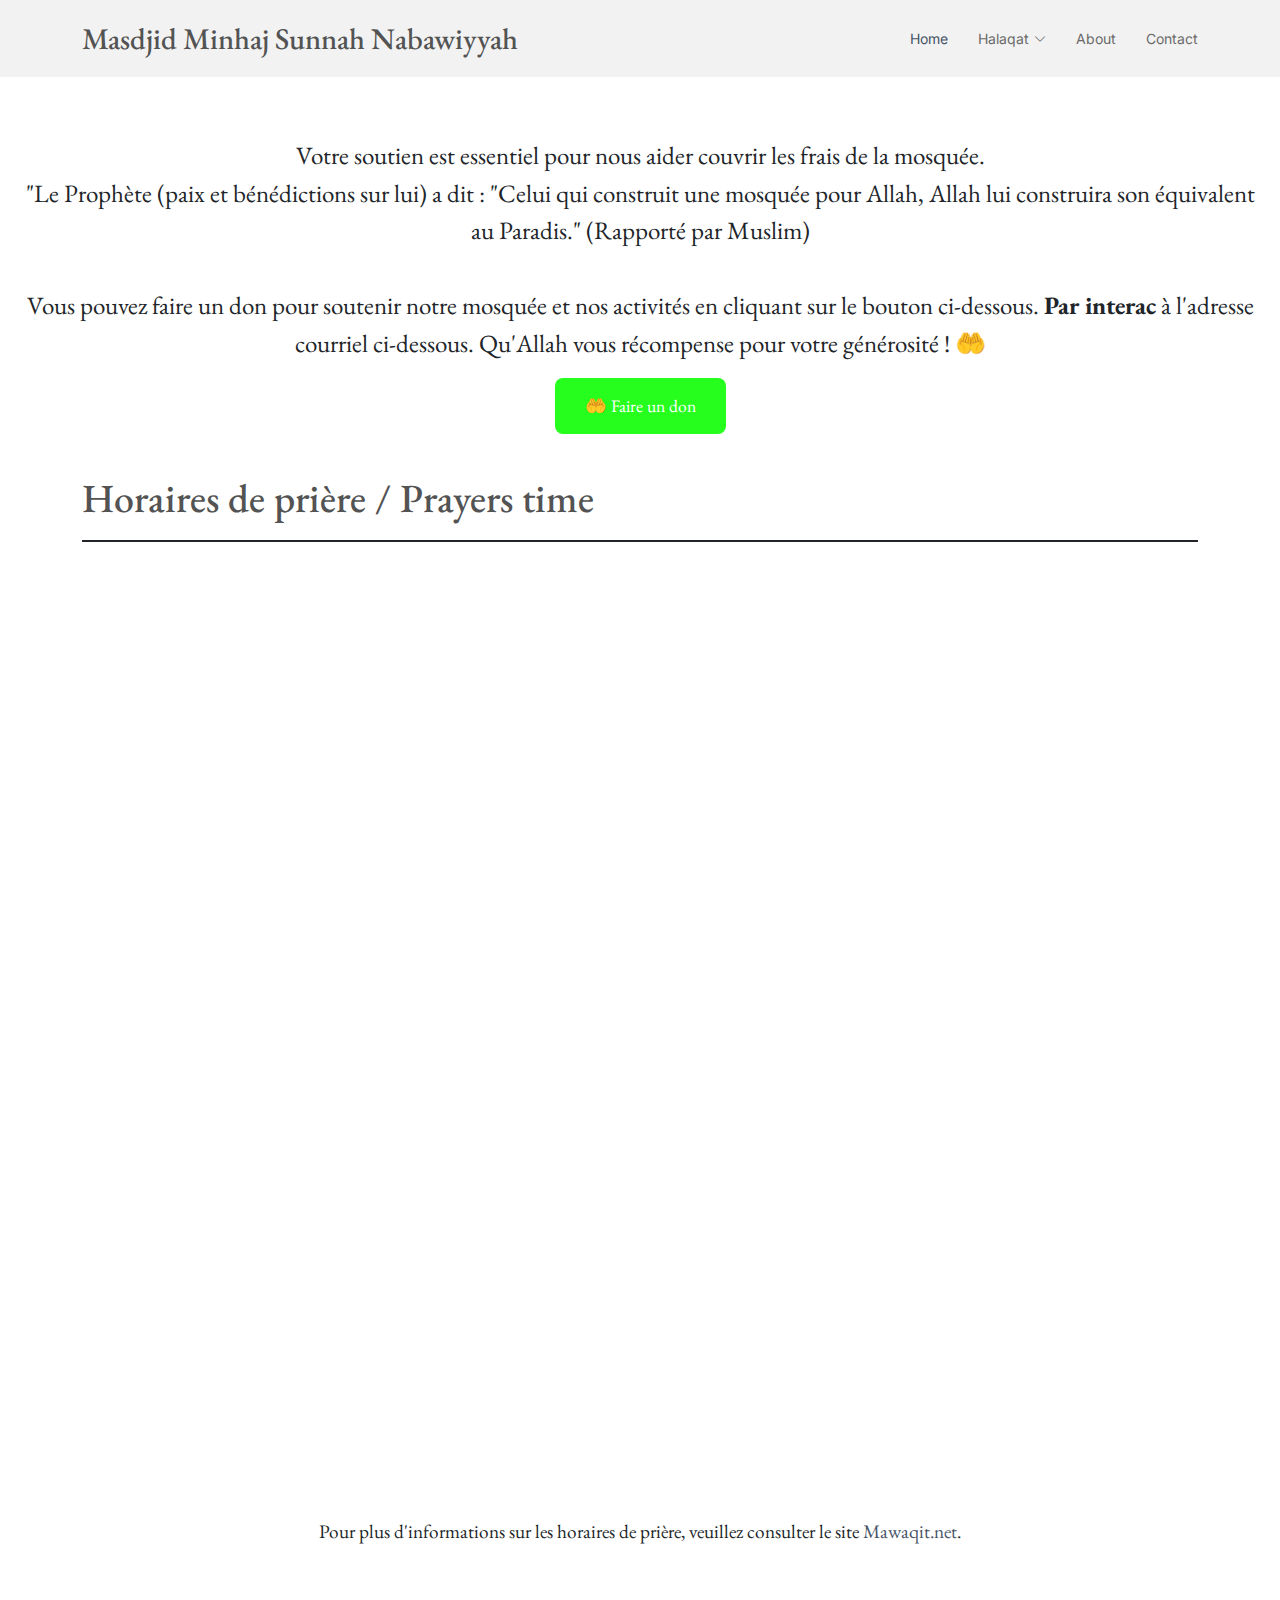
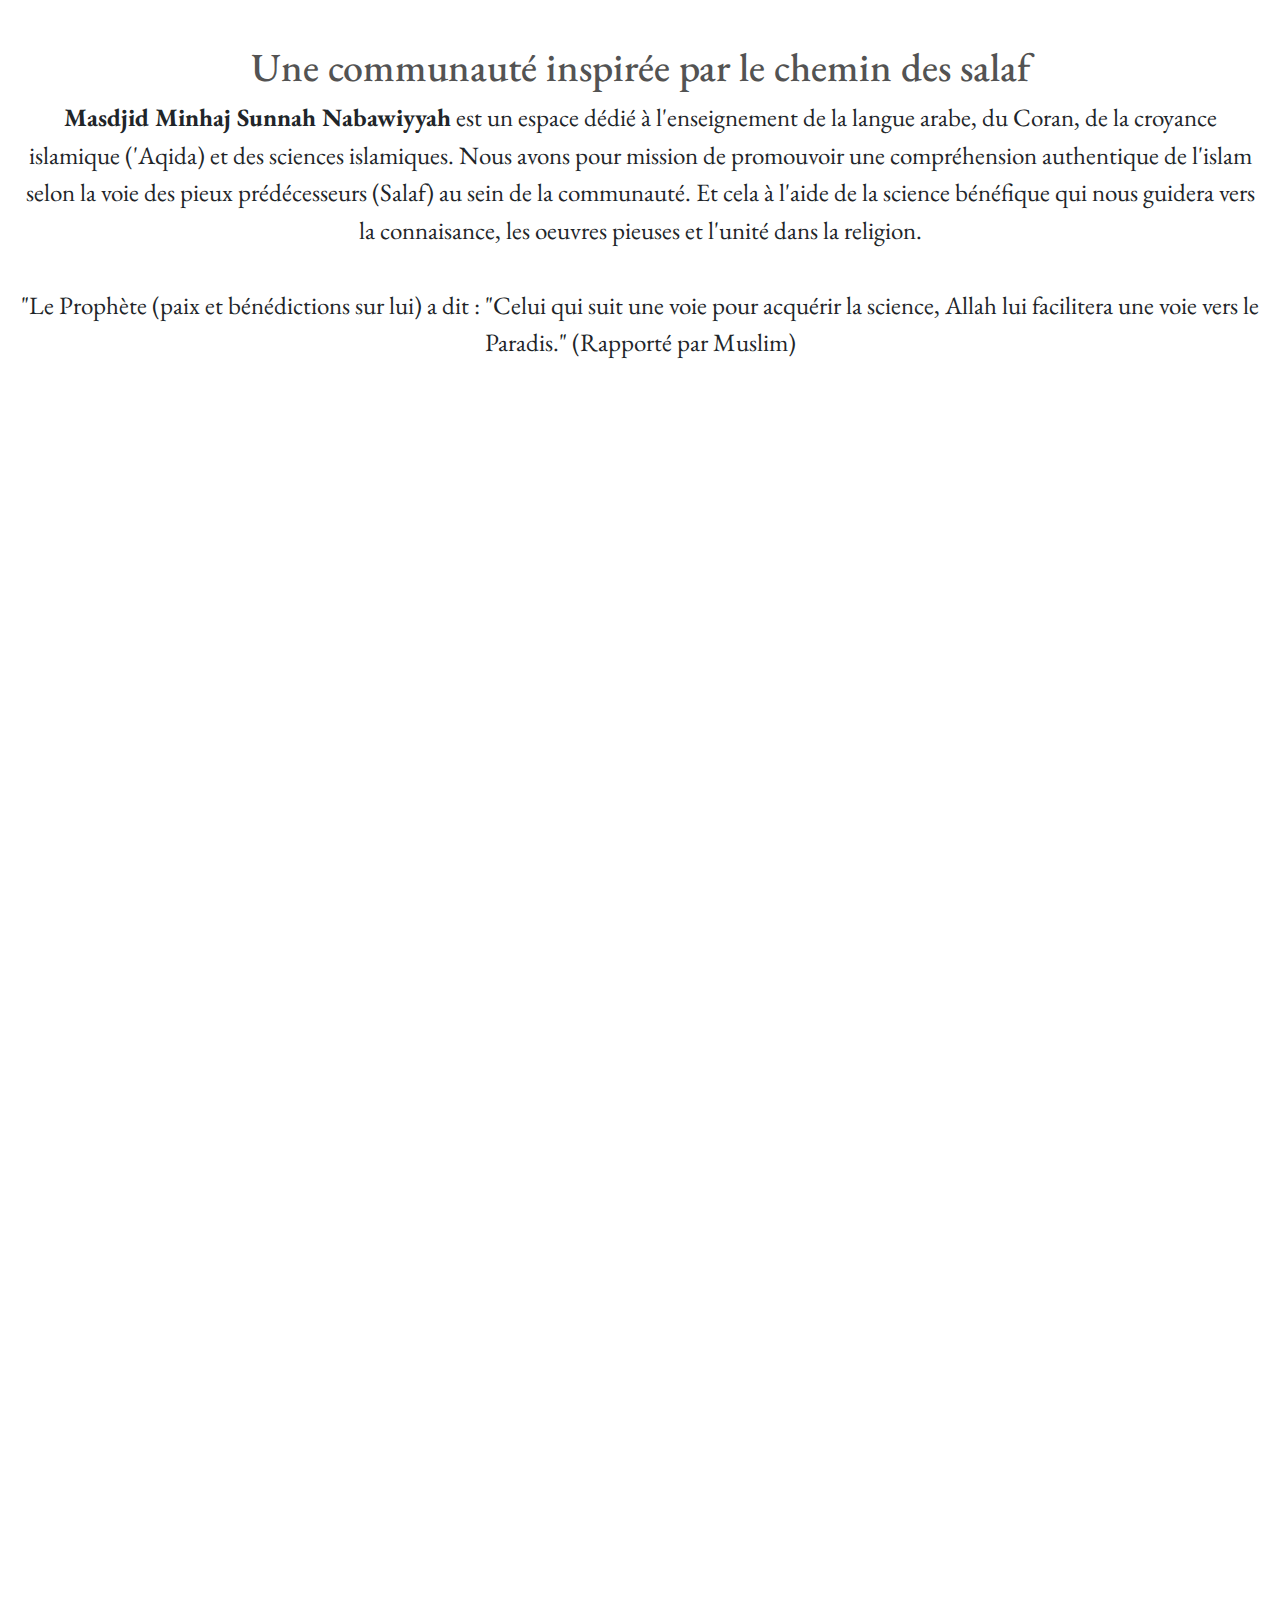
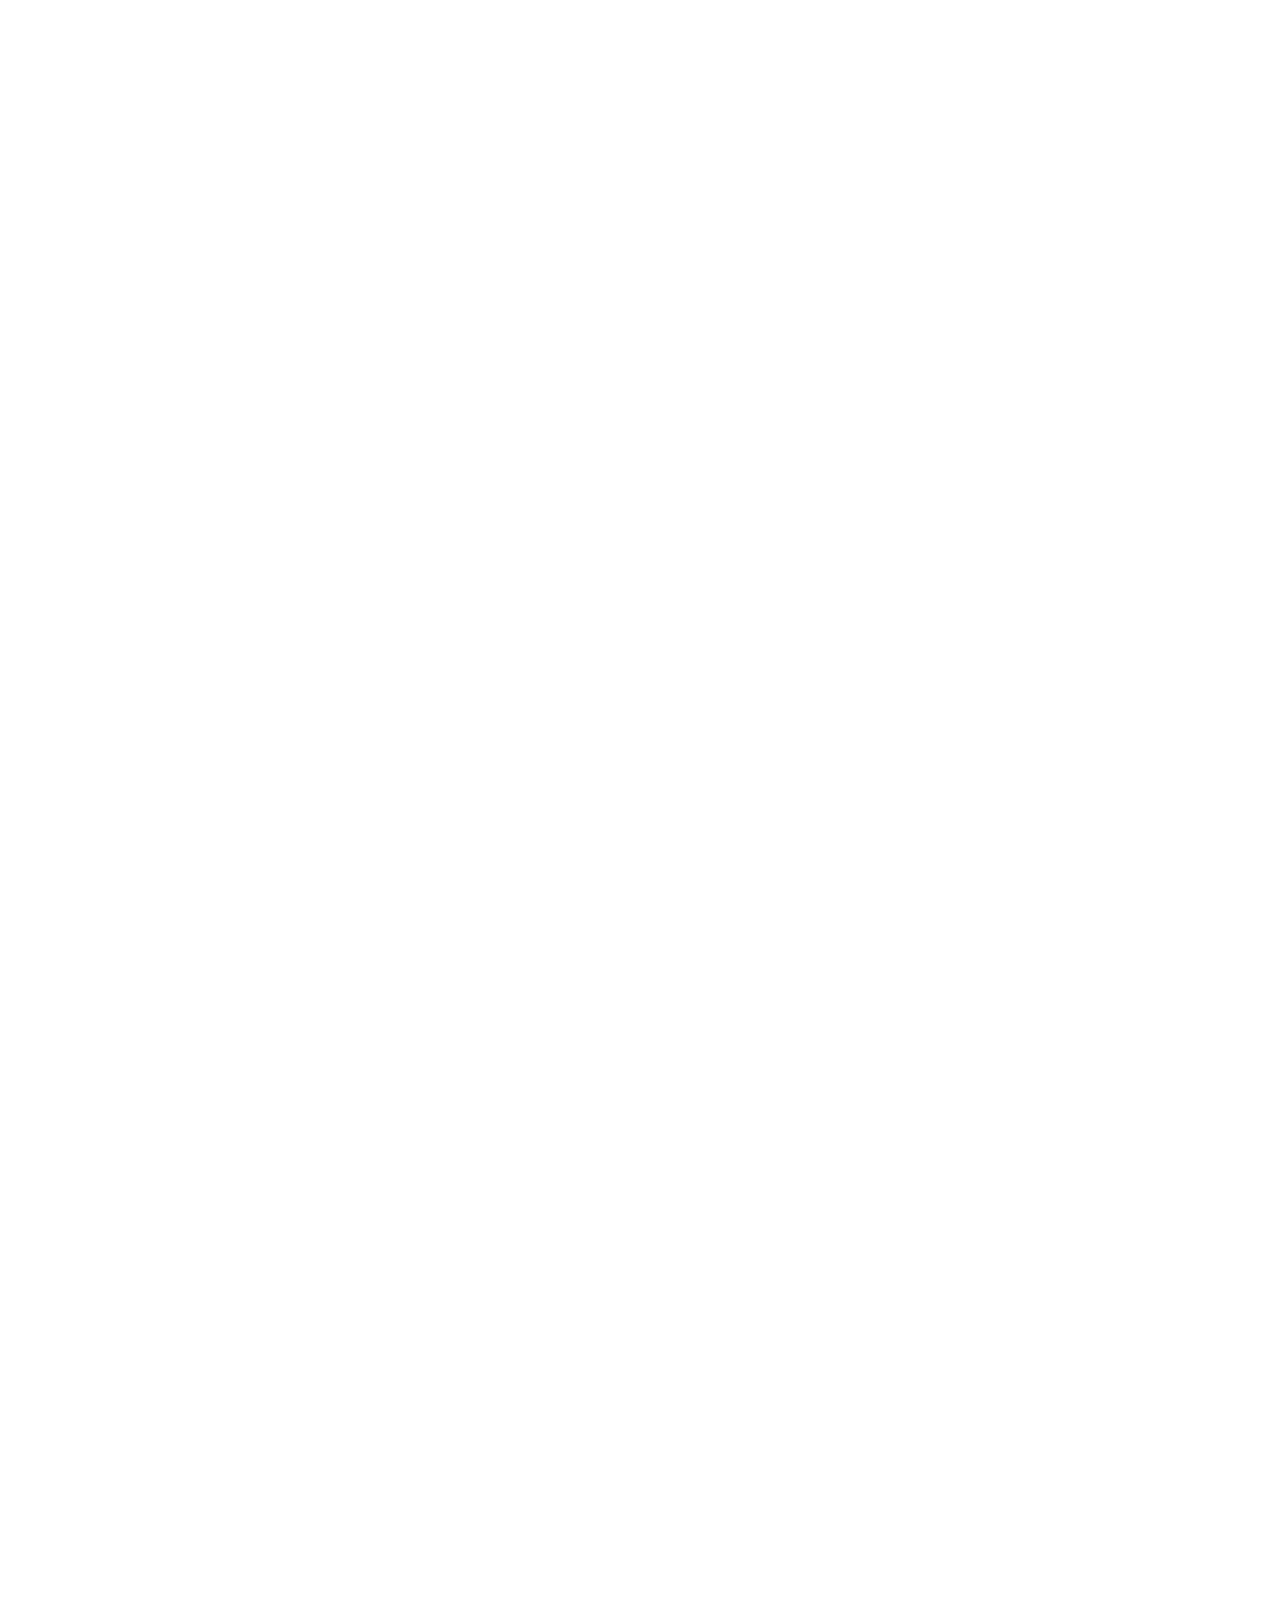
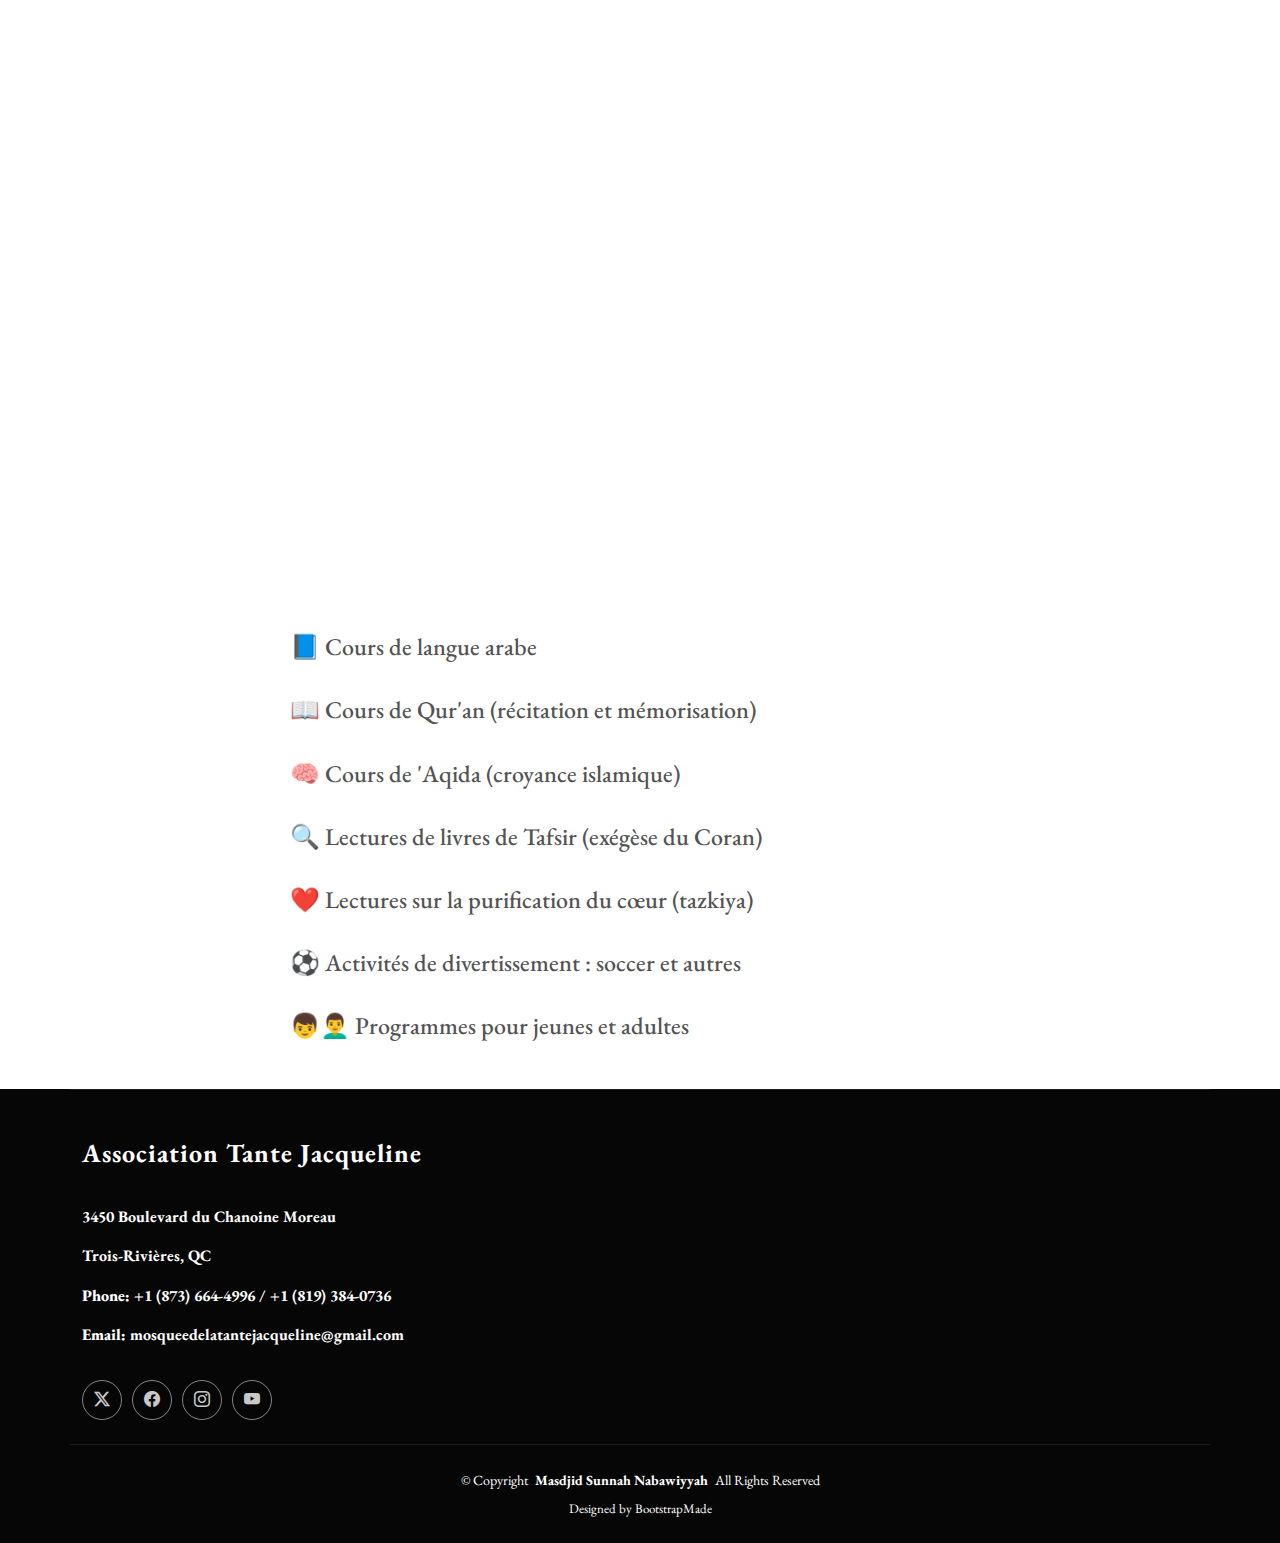
<file: docs/index.html>
<!DOCTYPE html>
<html lang="en">

<head>
  <meta charset="utf-8">
  <meta content="width=device-width, initial-scale=1.0" name="viewport">
  <title>Masdjid Sunnah Nabawiyya</title>
  <meta name="description" content="">
  <meta name="keywords" content="">

  <!-- Favicons -->
  <link href="assets/img/favicon.png" rel="icon">
  <link href="assets/img/apple-touch-icon.png" rel="apple-touch-icon">

  <!-- Fonts -->
  <link href="https://fonts.googleapis.com" rel="preconnect">
  <link href="https://fonts.gstatic.com" rel="preconnect" crossorigin>
  <link href="https://fonts.googleapis.com/css2?family=Inter:wght@100;200;300;400;500;600;700;800;900&family=EB+Garamond:ital,wght@0,400;0,500;0,600;0,700;0,800;1,400;1,500;1,600;1,700;1,800&display=swap" rel="stylesheet">

  <!-- Vendor CSS Files -->
  <link href="assets/vendor/bootstrap/css/bootstrap.min.css" rel="stylesheet">
  <link href="assets/vendor/bootstrap-icons/bootstrap-icons.css" rel="stylesheet">
  <link href="assets/vendor/aos/aos.css" rel="stylesheet">
  <link href="assets/vendor/swiper/swiper-bundle.min.css" rel="stylesheet">

  <!-- Main CSS File -->
  <link href="assets/css/main.css" rel="stylesheet">

  <!-- =======================================================
  * Template Name: ZenBlog
  * Template URL: https://bootstrapmade.com/zenblog-bootstrap-blog-template/
  * Updated: Aug 08 2024 with Bootstrap v5.3.3
  * Author: BootstrapMade.com
  * License: https://bootstrapmade.com/license/
  ======================================================== -->
</head>

<body class="index-page">

  <header id="header" class="header d-flex align-items-center sticky-top">
    <div class="container position-relative d-flex align-items-center justify-content-between">

      <a href="index.html" class="logo d-flex align-items-center me-auto me-xl-0">
        <!-- Uncomment the line below if you also wish to use an image logo -->
        <!-- <img src="assets/img/logo.png" alt=""> -->
        <h1 class="sitename">Masdjid Minhaj Sunnah Nabawiyyah</h1>
      </a>

      <nav id="navmenu" class="navmenu">
        <ul>
          <li><a href="index.html" class="active">Home</a></li>
          
          <li class="dropdown"><a href="#"><span>Halaqat</span> <i class="bi bi-chevron-down toggle-dropdown"></i></a>
            <ul>
              <li><a href="https://drive.google.com/file/d/1nxB-1WUKab9a2KUqV3TKMPBULmBWctCQ/view?usp=drive_link">Tafsir</a></li>
              <li class="dropdown"><a href="#"><span>'Aquida</span> <i class="bi bi-chevron-down toggle-dropdown"></i></a>
                <ul>
                  <li><a href="https://drive.google.com/file/d/1CITfwNh6BKGgmLzGhWkv9fs9Kl1EFACF/view?usp=drive_link">Oussoul Al Thalatha</a></li>
                  <li><a href="https://drive.google.com/file/d/1POiyFRyd8_MvrSE322IMz61YpOZFciPE/view?usp=drive_link">Qawa'id Al Arba'a</a></li>
                  <li><a href="https://drive.google.com/file/d/1MDCDO7lTZ6_oWvhkkkHaw5MG3kmtT1j_/view?usp=drive_link">Oussoul Sitta</a></li>
                  <li><a href="#">Al 'Aquidat Al Wassitiyya</a></li>
                  <li><a href="#">Kitab Tawhid</a></li>
                </ul>
              </li>
              <li><a href="#">Sira-Nabawiyya</a></li>
              <li><a href="https://drive.google.com/file/d/1HdSirffJTH-pkX1iP2g8dyGM01PlpObb/view?usp=drive_link">Science de la purification du coeur</a></li>
              <li><a href="#">Hadiths</a></li>
              <!-- <li><a href="category.html">Category 4</a></li> -->
            </ul>
          </li>
          <li><a href="about.html">About</a></li>
          <li><a href="#footer">Contact</a></li>
        </ul>
        <i class="mobile-nav-toggle d-xl-none bi bi-list"></i>
      </nav>

    </div>
  </header>

  <main class="main" >

    <section style="padding: 0 20px;
      margin-top: 60px;">
        <!-- Bouton de don -->
        <div style="margin-top: 40px; text-align: center;">
          <p style="font-size: 25px;">
            Votre soutien est essentiel pour nous aider couvrir les frais de la mosquée. <br>
            "Le Prophète (paix et bénédictions sur lui) a dit : "Celui qui construit une mosquée pour Allah, Allah lui construira son équivalent au Paradis." (Rapporté par Muslim)
            <br>
            <br>
            Vous pouvez faire un don pour soutenir notre mosquée et nos activités en cliquant sur le bouton ci-dessous. <strong>Par interac</strong> à l'adresse courriel ci-dessous. Qu'Allah vous récompense pour votre générosité ! 🤲
          </p>
          <a href="#footer" target="#footer"
            style="display: inline-block; background-color: #26ff1e; color: white; padding: 15px 30px; font-size: 1.1rem; border-radius: 8px; text-decoration: none;">
            🤲 Faire un don
          </a>
          
        </div>
    </section><!-- End Bouton de don -->

    <!-- Prayers time Category Section -->
    <section id="culture-category" class="culture-category section">

      <!-- Section Title -->
      <div class="container section-title" data-aos="fade-up">
        <div class="section-title-container d-flex align-items-center justify-content-between">
          <h2>Horaires de prière / Prayers time </h2>
        </div>
      </div><!-- End Section Title -->

      <div style="position: relative; padding-bottom: 70%; height: 0; overflow: hidden; max-width: 100%;">
        <iframe
          src="https://mawaqit.net/fr/m/assounna-annabawiyya-3r"
          style="position: absolute; top: 0; left: 0; width: 100%; height: 100%; border: 0;"
          allowfullscreen>
        </iframe>
      </div>

      <div style="text-align: center; margin-top: 20px;">
        <p style="font-size: 1.2rem;">Pour plus d'informations sur les horaires de prière, veuillez consulter le site <a href="https://mawaqit.net/fr/m/assounna-annabawiyya-3r" target="_blank">Mawaqit.net</a>.</p>
      </div>

    </section><!-- /Culture Category Section -->

    <!-- Welcome Section -->

    <section id="welcome" style="padding: 40px 20px; text-align: center;">
      <h1>Une communauté inspirée par le chemin des salaf </h1>
      <p style="font-size: 25px;">
        <strong>Masdjid Minhaj Sunnah Nabawiyyah</strong> est un espace dédié à l'enseignement de la langue arabe, du Coran, de la croyance islamique ('Aqida) et des sciences islamiques.
        Nous avons pour mission de promouvoir une compréhension authentique de l'islam selon la voie des pieux prédécesseurs (Salaf) au sein de la communauté. Et cela à l'aide de la science
        bénéfique qui nous guidera vers la connaisance, les oeuvres pieuses et l'unité dans la religion. <br> <br>

        "Le Prophète (paix et bénédictions sur lui) a dit : "Celui qui suit une voie pour acquérir la science, Allah lui facilitera une voie vers le Paradis." (Rapporté par Muslim)
        
      </p>
      <!-- Slider Section Title -->
      <div class="container section-title" data-aos="fade-up">
        <div class="section-title-container d-flex align-items-center justify-content-between">
          <h2>Livres à l'étude</h2>
        </div>
      </div><!-- End Section Title -->


    </section>

      <!-- Slider Section -->
      <section id="slider" class="slider section dark-background">

        <div class="container" data-aos="fade-up" data-aos-delay="100">

          <div class="swiper init-swiper">

            <script type="application/json" class="swiper-config">
              {
                "loop": true,
                "speed": 600,
                "autoplay": {
                  "delay": 5000
                },
                "slidesPerView": "auto",
                "centeredSlides": true,
                "pagination": {
                  "el": ".swiper-pagination",
                  "type": "bullets",
                  "clickable": true
                },
                "navigation": {
                  "nextEl": ".swiper-button-next",
                  "prevEl": ".swiper-button-prev"
                }
              }
            </script>

            <div class="swiper-wrapper">

              <div class="swiper-slide" style="background-image: url('assets/img/Koutoub/Oussoul-Thalatha-Arabe.webp');">
                <div class="content">
                  <h2>Al Oussoul Al Thalatha <br>Les 3 fondements</h2>
                  <h3>Shaykh Muhammad Ibn 'Abd Al Wahhab</h3>
                  <h4>Commentaire du Shaykh Muhammad Ibn Sâlih Al 'Outheymine</h4>
                  <p></p>
                </div>
              </div>

              <div class="swiper-slide" style="background-image: url('assets/img/Koutoub/Les-4-regles.webp');">
                <div class="content">
                  <h2>Al Qawa'id Al Arba'a <br> Les 4 règles</h2>
                  <h3>Shaykh Muhammad Ibn 'Abd Al Wahhab</h3>
                  <h4>Commentaire du Shaykh 'Abd Ar-Razzaq Al Badr</h4>
                  <p></p>
                </div>
              </div>

              <div class="swiper-slide" style="background-image: url('assets/img/Koutoub/Oussoul-Sitta-fawzan.jpg');">
                <div class="content">
                  <h2>Al Oussoul Sitta</h2>
                  <h3>Shaykh Muhammad Ibn 'Abd Al Wahhab</h3>
                  <h4>Commentaire du Shaykh Sâlih Al Fawzan</h4>
                  <p></p>
                </div>
              </div>

              <div class="swiper-slide" style="background-image: url('assets/img/Koutoub/peches-et-guerison-ibn-el-qayyim.jpg');">
                <div class="content">
                  <h2>Ad Dawou Ad Dawa <br>Péchés et guérisons</h2>
                  <h3>Imam Ibn Al Qayyim</h3>
                  <p></p>
                </div>
              </div>

              <div class="swiper-slide" style="background-image: url('assets/img/Koutoub/L-exegese-de-As-Sadi.jpg');">
                <div class="content">
                  <h2>Tafsir Al Kareem Al Rahman <br>Explication du coran</h2>
                  <h3>Imam 'Abd Ar Rahman As Sa'di</h3>
                  <p></p>
                </div>
              </div>

              <div class="swiper-slide" style="background-image: url('assets/img/Koutoub/Sira-Nabawiyya.jpeg');">
                <div class="content">
                  <h2>Al Fussul Fi Sirati Rassoul <br>Biogrgraphie prophétique</h2>
                  <h3>Imam Ibn Kathir</h3>
                  <p></p>
                </div>
              </div>
              
            </div>

            <div class="swiper-button-next"></div>
            <div class="swiper-button-prev"></div>

            <div class="swiper-pagination"></div>
          </div>

        </div>

      </section><!-- /Slider Section -->

      <!-- Business Category Section -->
      <section id="business-category" class="business-category section">

        <!-- Section Title -->
        <div class="container section-title" data-aos="fade-up">
          <div class="section-title-container d-flex align-items-center justify-content-between">
            <h2>Cours - Dourouss</h2>
          </div>
        </div><!-- End Section Title -->

        <div class="container" data-aos="fade-up" data-aos-delay="100">

          <div class="row">
            <div class="col-md-9 order-md-2">

              <div class="d-lg-flex post-entry">
                <a href="https://drive.google.com/file/d/1MDCDO7lTZ6_oWvhkkkHaw5MG3kmtT1j_/view?usp=drive_link" class="me-4 d-inline-block mb-lg-0">
                  <img src="assets/img/Koutoub/Oussoul-Sitta-fawzan.jpg" style="text-align: right;" alt="" class="img-fluid">
                </a>
                <div>
                  <div class="post-meta"><span class="date">'Aquidah</span> <span class="mx-1">•</span> <span>Vendredi - Samedi - Dimanche entre Maghrib et 'Ishaa</span></div>
                  <h3><a href="https://drive.google.com/file/d/1MDCDO7lTZ6_oWvhkkkHaw5MG3kmtT1j_/view?usp=drive_link">Al Oussoul-Sitta <br> Les 6 fondements</a></h3>
                  <p>Avec l'explication des savants : Shaykh Salih Al Fawzan, Shaykh Ibn AL 'Outheymine, Shaykh Sa'id Raslan, Shaykh 'Abd As-Salam Ash Shouwayir</p>
                  <div class="d-flex align-items-center author">
                    
                    <div class="name">
                      <h3 class="m-0 p-0"><strong>Par le frère Muhammed El Amine Berbara</strong></h3>
                    </div>

                  </div>
                </div>
              </div>

              <div class="row">
                <div class="col-lg-4">
                  <div class="post-list border-bottom">
                    <a href="https://drive.google.com/file/d/1POiyFRyd8_MvrSE322IMz61YpOZFciPE/view?usp=drive_link"><img src="assets/img/Koutoub/Les-4-regles.webp" alt="" class="img-fluid"></a>
                    <div class="post-meta"><span class="date">'Aquidah</span> <span class="mx-1">•</span> <span>Terminé</span></div>
                    <h2 class="mb-2"><a href="https://drive.google.com/file/d/1POiyFRyd8_MvrSE322IMz61YpOZFciPE/view?usp=drive_link">Al Qawa'id Al Arba'a <br> Les 4 règles</a></h2>
                    
                    <p class="mb-4 d-block">Avec l'explication des savants Shaykh 'Abd Razzaq Al Badr, Shaykh Muhammad Ibn Sâlih Al 'Outheymine, Shaykh Salih Al Ash Shaykh, Shaykh Ibrahim Mouhaymid, Shaykh Sâlih As Sindy, 
                      Shaykh Sâlih Al 'Usaymi, Shaykh Ibn Baz, Shaykh Sâlih Al Fawzan</p>

                    <div class="d-flex align-items-center author">
                    
                      <div class="name">
                        <h3 class="m-0 p-0"><strong>Par le frère Muhammed El Amine Berbara</strong></h3>
                      </div>

                    </div>
                  </div>
                  
                  
                </div>
                <div class="col-lg-8">
                  <div class="post-list">
                    <a href="https://drive.google.com/file/d/1CITfwNh6BKGgmLzGhWkv9fs9Kl1EFACF/view?usp=drive_link"><img src="assets/img/Koutoub/Oussoul Thalatha - Ibn Al Outheymine - Français.jpg" alt="" class="img-fluid"></a>
                    <div class="post-meta"><span class="date">'Aquidah</span> <span class="mx-1">•</span> <span>Terminé</span></div>
                    <h2 class="mb-2"><a href="https://drive.google.com/file/d/1CITfwNh6BKGgmLzGhWkv9fs9Kl1EFACF/view?usp=drive_link">Al Oussoul Ath Thalatha <br> Les 3 fondements</a></h2>
                    
                    <p class="mb-4 d-block">Lorem ipsum dolor sit, amet consectetur adipisicing elit. Vero temporibus repudiandae, inventore pariatur numquam cumque possimus</p>

                    <div class="d-flex align-items-center author">
                    
                      <div class="name">
                        <h3 class="m-0 p-0"><strong>Par le frère Muhammed El Amine Berbara</strong></h3>
                      </div>

                    </div>

                  </div>
                  
                </div>
              </div>
            </div>
            <div class="col-md-3">
              <div class="post-list border-bottom">
                <a href="https://drive.google.com/file/d/1HdSirffJTH-pkX1iP2g8dyGM01PlpObb/view?usp=drive_link"><img src="assets/img/Koutoub/peches-et-guerison-ibn-el-qayyim.jpg" alt="" class="img-fluid"></a>
                <div class="post-meta"><span class="date">Tazkiya</span> <span class="mx-1">•</span> <span>Tous les jours après le fajr</span></div>
                <h2 class="mb-2"><a href="https://drive.google.com/file/d/1HdSirffJTH-pkX1iP2g8dyGM01PlpObb/view?usp=drive_link">Péchés et guérison</a></h2>
                <span class="author mb-3 d-block">Ibn Al Qayyim</span>
              </div>

              <div class="post-list border-bottom">
                <a href="https://drive.google.com/file/d/1nxB-1WUKab9a2KUqV3TKMPBULmBWctCQ/view?usp=drive_link"><img src="assets/img/Koutoub/L-exegese-de-As-Sadi.jpg" alt="" class="img-fluid"></a>
                <div class="post-meta"><span class="date">Tafsir</span> <span class="mx-1">•</span> <span>Lundi - Mardi entre Maghrib et 'Ishaa</span></div>
                <h2 class="mb-2"><a href="https://drive.google.com/file/d/1nxB-1WUKab9a2KUqV3TKMPBULmBWctCQ/view?usp=drive_link">Taysir Al Kareem Ar Rahman</a></h2>
                <span class="author mb-3 d-block">Imam 'Abd Rahman As Sa'di</span>
              </div>

              <div class="post-list border-bottom">
                <a href=""><img src="assets/img/Koutoub/Explication-Kashf-ash-Shoubouat-Shaykh-ibn-Baz.png.webp" alt="" class="img-fluid"></a>
                <div class="post-meta"><span class="date">'Aquidah'</span> <span class="mx-1">•</span> <span>À venir</span></div>
                <h2 class="mb-2"><a href="">Kashf Ash Shoubouhat</a></h2>
                <span class="author mb-3 d-block">Shaykh Muhammad Ibn 'Abd Al Wahhab</span>
              </div>

              <div class="post-list border-bottom">
                <a href=""><img src="assets/img/Koutoub/Sira-Nabawiyya.jpeg" alt="" class="img-fluid"></a>
                <div class="post-meta"><span class="date">Sira</span> <span class="mx-1">•</span> <span>Mercredi - Jeudi entre Maghrib et 'Ishaa</span></div>
                <h2 class="mb-2"><a href="">Kitab AL Fusul Fi Sirati Ar Rassoul</a></h2>
                <span class="author mb-3 d-block">Ibn Kathir</span>
              </div>

            </div>
          </div>

        </div>

      </section><!-- /Business Category Section -->

            <!-- Activity -->
      <section id="culture-category" class="culture-category section">

        <!-- Section Title -->
        <div class="container section-title" data-aos="fade-up">
          <div class="section-title-container d-flex align-items-center justify-content-between">
            <h2>Activités </h2>
          </div>
        </div><!-- End Section Title -->

        <div style="text-align: center; max-width: 100%; ">
          <ul style="list-style: none; padding: 0; font-size: 1.1rem; max-width: 700px; margin: 0 auto; text-align: left;">
            <li><h4>📘 Cours de langue arabe</h4></li><br>
            <li><h4>📖 Cours de Qur'an (récitation et mémorisation)</h4></li><br>
            <li><h4>🧠 Cours de 'Aqida (croyance islamique)</h4></li><br>
            <li><h4>🔍 Lectures de livres de Tafsir (exégèse du Coran)</h4></li><br>
            <li><h4>❤️ Lectures sur la purification du cœur (tazkiya)</h4></li><br>
            <li><h4>⚽ Activités de divertissement : soccer et autres</h4> </li><br>
            <li><h4>👦👨‍🦱 Programmes pour jeunes et adultes</h4></li>
          </ul>
        </div>
      </section><!-- /Culture Category Section -->

  </main>

  <footer id="footer" class="footer dark-background">

    <div class="container footer-top">
      <div class="row gy-4">
        <div class="col-lg-4 col-md-6 footer-about">
          <a href="index.html" class="logo d-flex align-items-center">
            <span class="sitename">Association Tante Jacqueline</span>
          </a>
          <div class="footer-contact pt-3">
            <h4>3450 Boulevard du Chanoine Moreau</h4>
            <h4>Trois-Rivières, QC</h4>
            <h4><strong>Phone:</strong> +1 (873) 664-4996 / +1 (819) 384-0736</h4>

            <h4><strong>Email:</strong> <span>mosqueedelatantejacqueline@gmail.com</span></h4>
          </div>
          <div class="social-links d-flex mt-4">
            <a href=""><i class="bi bi-twitter-x"></i></a>
            <a href=""><i class="bi bi-facebook"></i></a>
            <a href=""><i class="bi bi-instagram"></i></a>
            <a href=""><i class="bi bi-youtube"></i></a>
          </div>
        </div>

      </div>
    </div>

    <div class="container copyright text-center mt-4">
      <p>© <span>Copyright</span> <strong class="px-1 sitename">Masdjid Sunnah Nabawiyyah</strong> <span>All Rights Reserved</span></p>
      <div class="credits">
        <!-- All the links in the footer should remain intact. -->
        <!-- You can delete the links only if you've purchased the pro version. -->
        <!-- Licensing information: https://bootstrapmade.com/license/ -->
        <!-- Purchase the pro version with working PHP/AJAX contact form: [buy-url] -->
        Designed by <a href="https://bootstrapmade.com/">BootstrapMade</a>
      </div>
    </div>

  </footer>

  <!-- Scroll Top -->
  <a href="#" id="scroll-top" class="scroll-top d-flex align-items-center justify-content-center"><i class="bi bi-arrow-up-short"></i></a>

  <!-- Preloader -->
  <div id="preloader"></div>

  <!-- Vendor JS Files -->
  <script src="assets/vendor/bootstrap/js/bootstrap.bundle.min.js"></script>
  <script src="assets/vendor/php-email-form/validate.js"></script>
  <script src="assets/vendor/aos/aos.js"></script>
  <script src="assets/vendor/swiper/swiper-bundle.min.js"></script>

  <!-- Main JS File -->
  <script src="assets/js/main.js"></script>

</body>

</html>
</file>
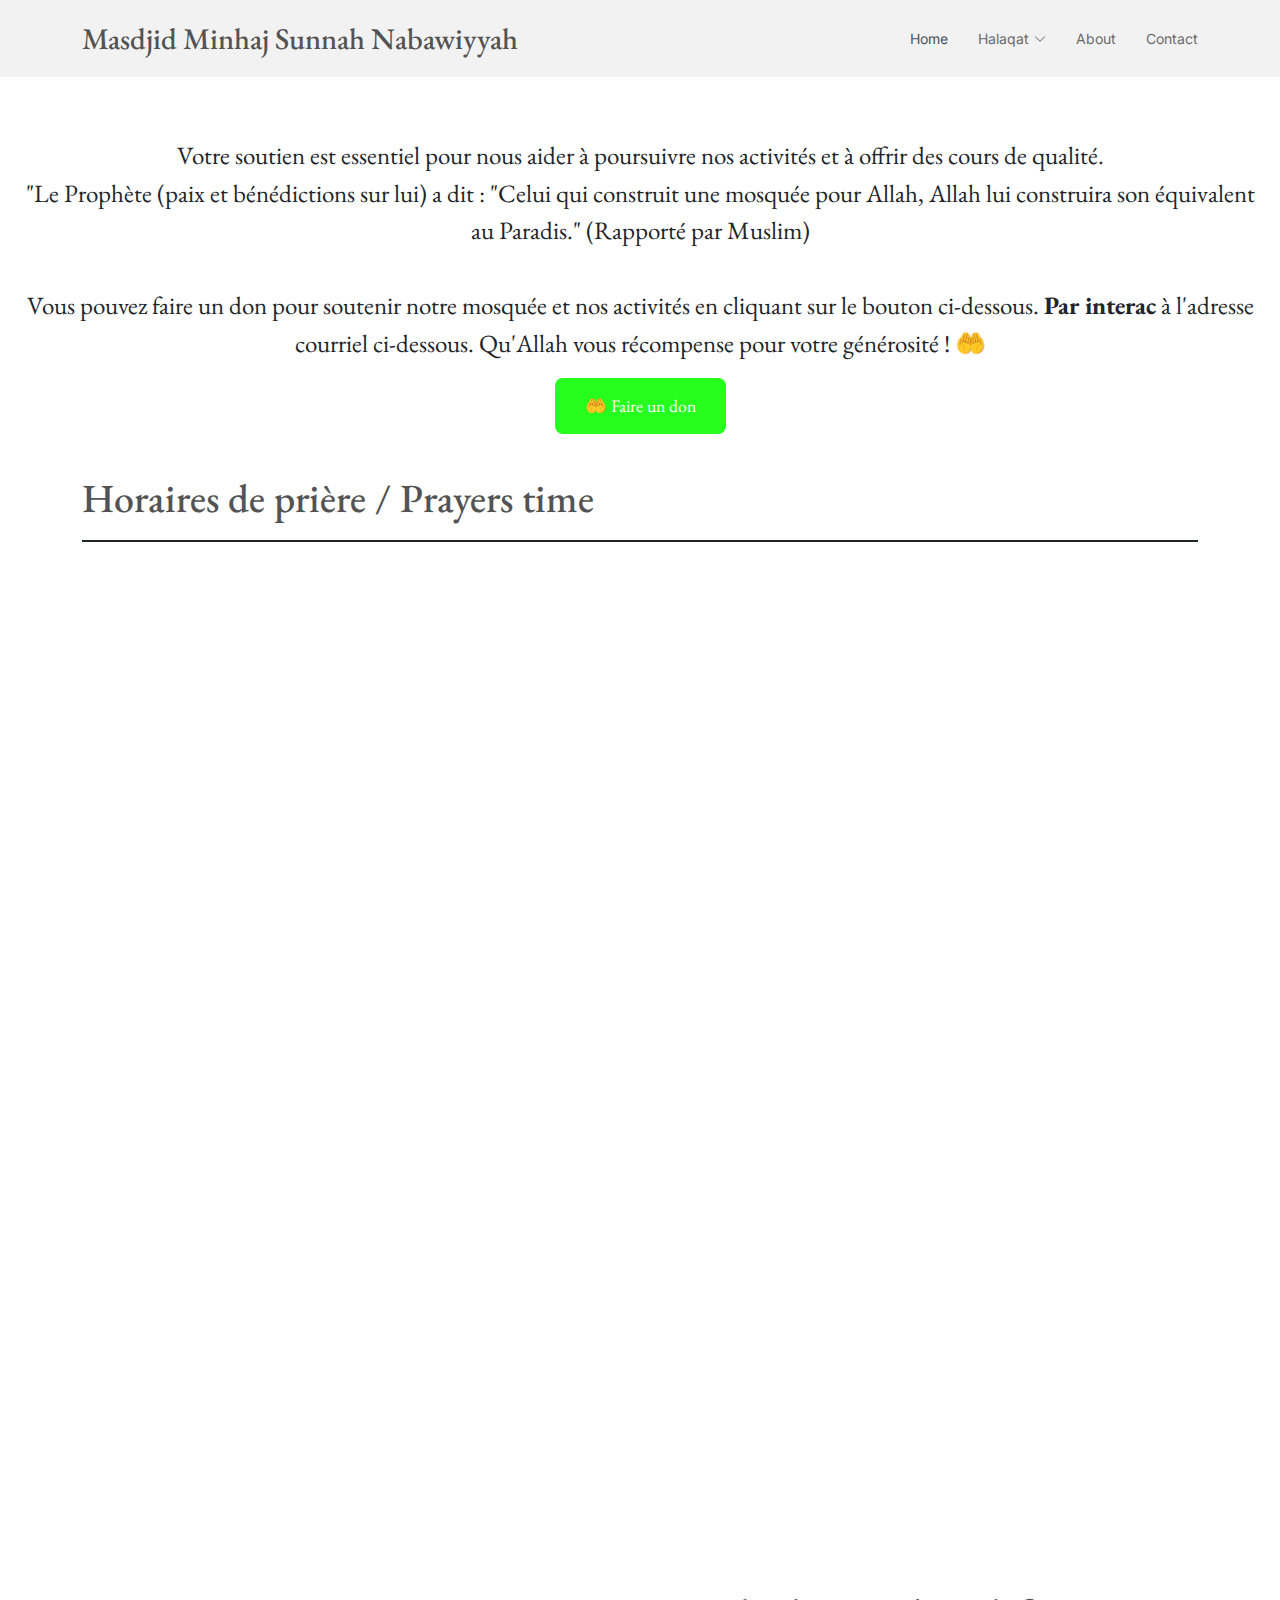
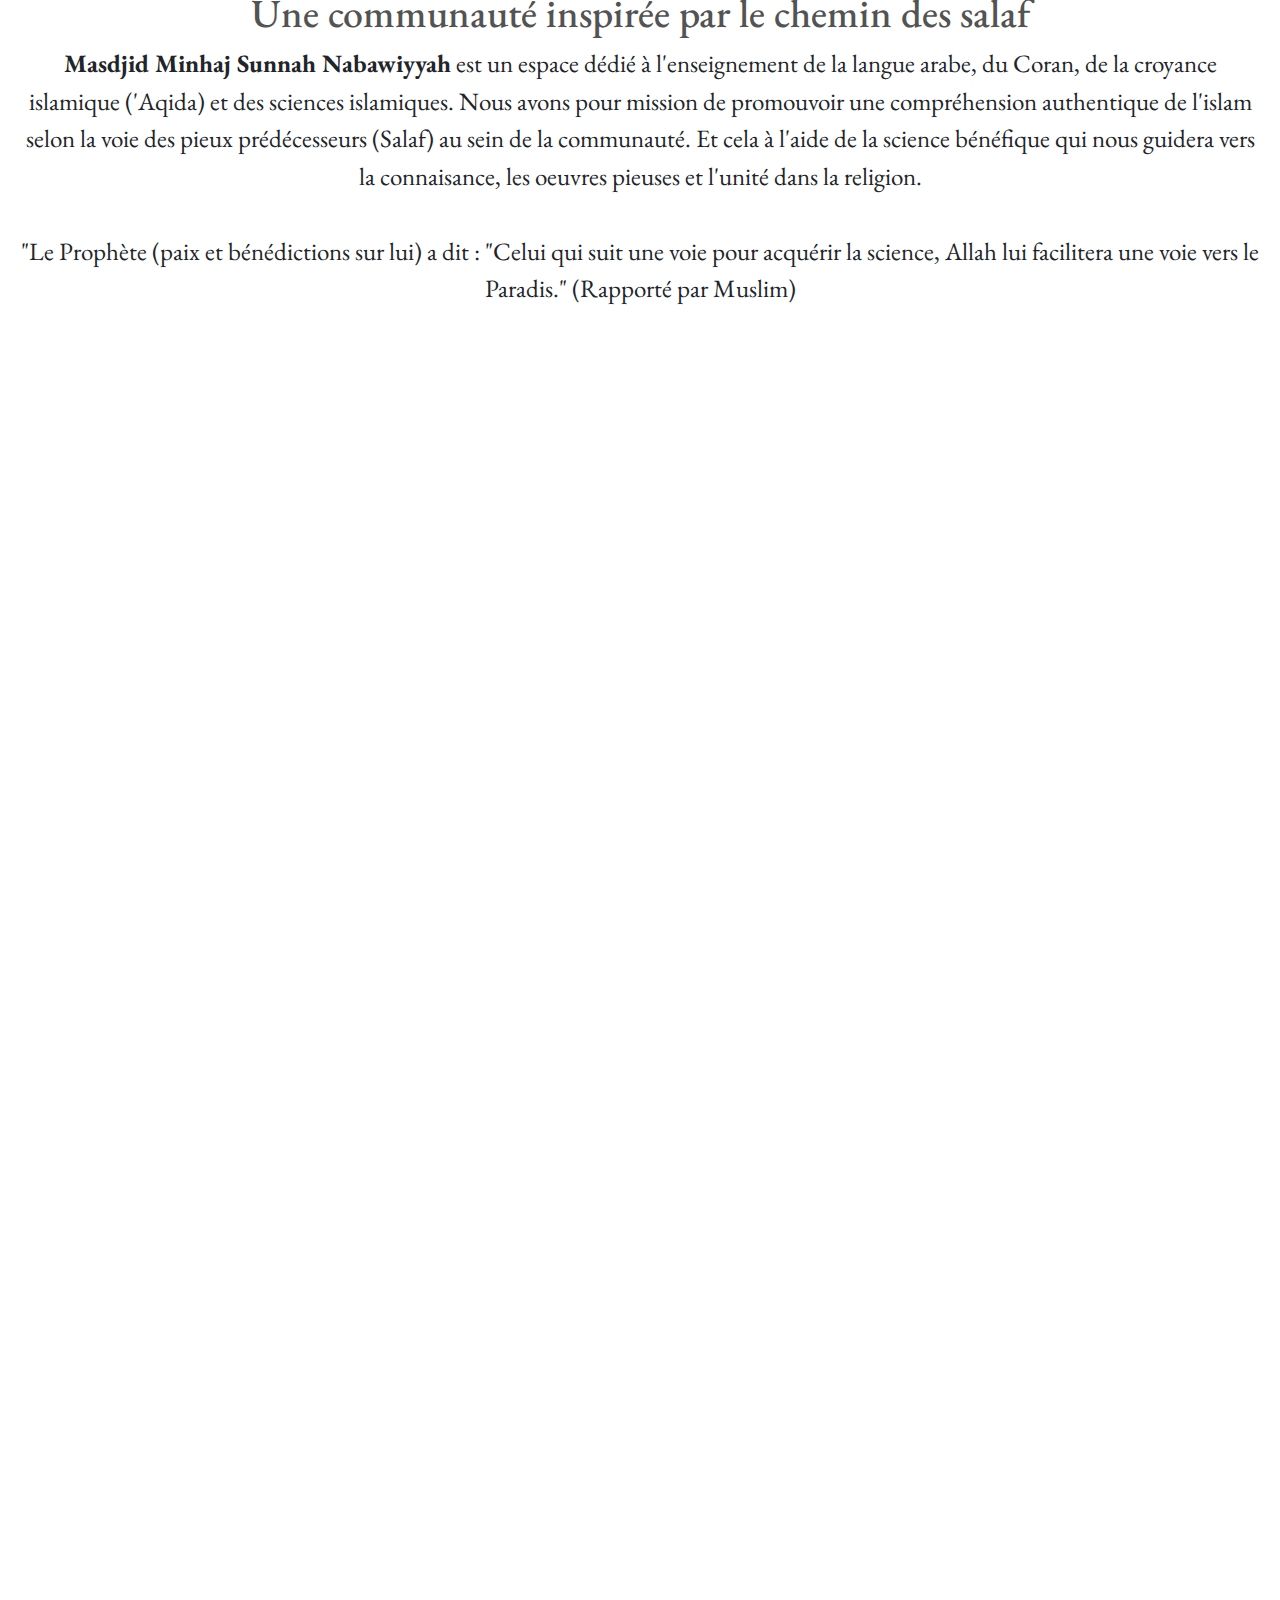
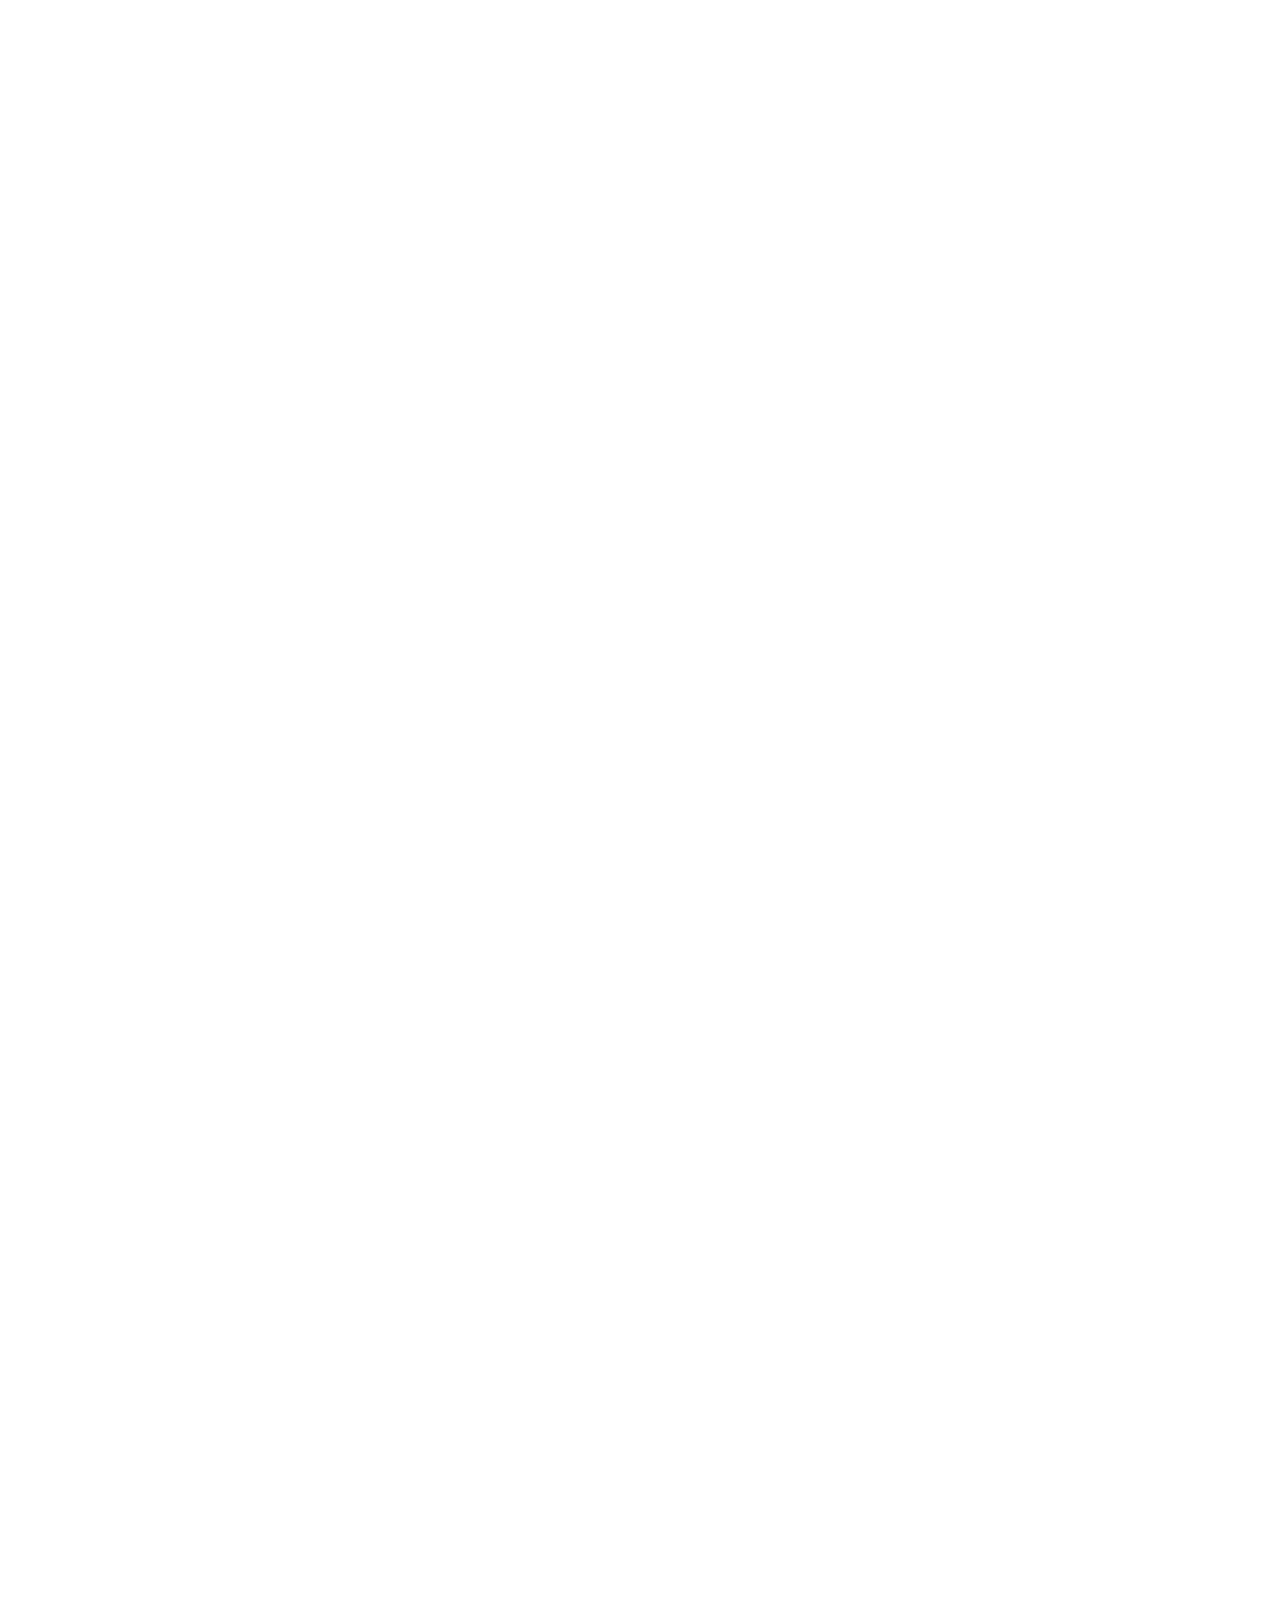
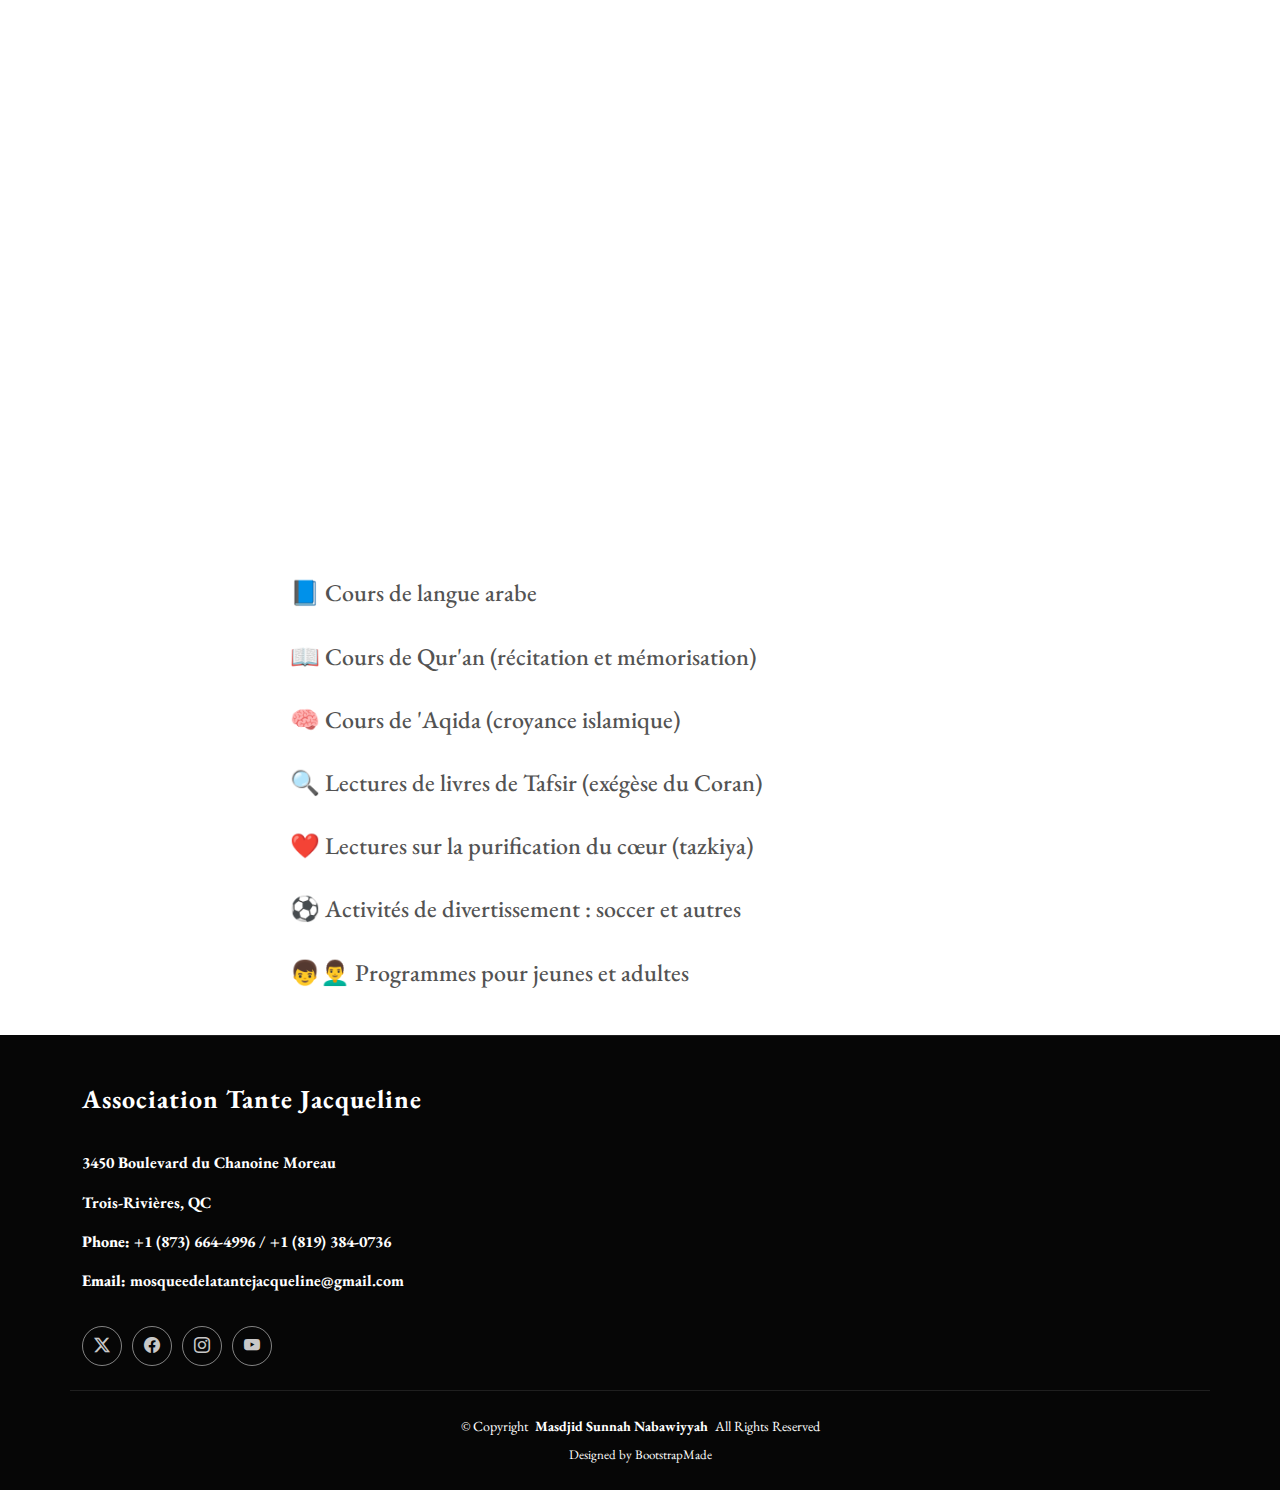
<file: Site/index.html>
<!DOCTYPE html>
<html lang="en">

<head>
  <meta charset="utf-8">
  <meta content="width=device-width, initial-scale=1.0" name="viewport">
  <title>Masdjid Sunnah Nabawiyya</title>
  <meta name="description" content="">
  <meta name="keywords" content="">

  <!-- Favicons -->
  <link href="assets/img/favicon.png" rel="icon">
  <link href="assets/img/apple-touch-icon.png" rel="apple-touch-icon">

  <!-- Fonts -->
  <link href="https://fonts.googleapis.com" rel="preconnect">
  <link href="https://fonts.gstatic.com" rel="preconnect" crossorigin>
  <link href="https://fonts.googleapis.com/css2?family=Inter:wght@100;200;300;400;500;600;700;800;900&family=EB+Garamond:ital,wght@0,400;0,500;0,600;0,700;0,800;1,400;1,500;1,600;1,700;1,800&display=swap" rel="stylesheet">

  <!-- Vendor CSS Files -->
  <link href="assets/vendor/bootstrap/css/bootstrap.min.css" rel="stylesheet">
  <link href="assets/vendor/bootstrap-icons/bootstrap-icons.css" rel="stylesheet">
  <link href="assets/vendor/aos/aos.css" rel="stylesheet">
  <link href="assets/vendor/swiper/swiper-bundle.min.css" rel="stylesheet">

  <!-- Main CSS File -->
  <link href="assets/css/main.css" rel="stylesheet">

  <!-- =======================================================
  * Template Name: ZenBlog
  * Template URL: https://bootstrapmade.com/zenblog-bootstrap-blog-template/
  * Updated: Aug 08 2024 with Bootstrap v5.3.3
  * Author: BootstrapMade.com
  * License: https://bootstrapmade.com/license/
  ======================================================== -->
</head>

<body class="index-page">

  <header id="header" class="header d-flex align-items-center sticky-top">
    <div class="container position-relative d-flex align-items-center justify-content-between">

      <a href="index.html" class="logo d-flex align-items-center me-auto me-xl-0">
        <!-- Uncomment the line below if you also wish to use an image logo -->
        <!-- <img src="assets/img/logo.png" alt=""> -->
        <h1 class="sitename">Masdjid Minhaj Sunnah Nabawiyyah</h1>
      </a>

      <nav id="navmenu" class="navmenu">
        <ul>
          <li><a href="index.html" class="active">Home</a></li>
          
          <li class="dropdown"><a href="#"><span>Halaqat</span> <i class="bi bi-chevron-down toggle-dropdown"></i></a>
            <ul>
              <li><a href="../Site/assets/livres/tayssir-al-karim-ar-rahman-fi-tafsir-kalami-l-mannan.pdf">Tafsir</a></li>
              <li class="dropdown"><a href="#"><span>'Aquida</span> <i class="bi bi-chevron-down toggle-dropdown"></i></a>
                <ul>
                  <li><a href="https://drive.google.com/file/d/1CITfwNh6BKGgmLzGhWkv9fs9Kl1EFACF/view?usp=drive_link">Oussoul Al Thalatha</a></li>
                  <li><a href="https://drive.google.com/file/d/1POiyFRyd8_MvrSE322IMz61YpOZFciPE/view?usp=drive_link">Qawa'id Al Arba'a</a></li>
                  <li><a href="https://drive.google.com/file/d/1MDCDO7lTZ6_oWvhkkkHaw5MG3kmtT1j_/view?usp=drive_link">Oussoul Sitta</a></li>
                  <li><a href="#">Al 'Aquidat Al Wassitiyya</a></li>
                  <li><a href="#">Kitab Tawhid</a></li>
                </ul>
              </li>
              <li><a href="#">Sira-Nabawiyya</a></li>
              <li><a href="https://drive.google.com/file/d/1HdSirffJTH-pkX1iP2g8dyGM01PlpObb/view?usp=drive_link">Science de la purification du coeur</a></li>
              <li><a href="#">Hadiths</a></li>
              <!-- <li><a href="category.html">Category 4</a></li> -->
            </ul>
          </li>
          <li><a href="about.html">About</a></li>
          <li><a href="#footer">Contact</a></li>
        </ul>
        <i class="mobile-nav-toggle d-xl-none bi bi-list"></i>
      </nav>

    </div>
  </header>

  <main class="main" >

    <section style="padding: 0 20px;
      margin-top: 60px;">
        <!-- Bouton de don -->
        <div style="margin-top: 40px; text-align: center;">
          <p style="font-size: 25px;">
            Votre soutien est essentiel pour nous aider à poursuivre nos activités et à offrir des cours de qualité. <br>
            "Le Prophète (paix et bénédictions sur lui) a dit : "Celui qui construit une mosquée pour Allah, Allah lui construira son équivalent au Paradis." (Rapporté par Muslim)
            <br>
            <br>
            Vous pouvez faire un don pour soutenir notre mosquée et nos activités en cliquant sur le bouton ci-dessous. <strong>Par interac</strong> à l'adresse courriel ci-dessous. Qu'Allah vous récompense pour votre générosité ! 🤲
          </p>
          <a href="#footer" target="#footer"
            style="display: inline-block; background-color: #26ff1e; color: white; padding: 15px 30px; font-size: 1.1rem; border-radius: 8px; text-decoration: none;">
            🤲 Faire un don
          </a>
          
        </div>
    </section><!-- End Bouton de don -->

    <!-- Prayers time Category Section -->
    <section id="culture-category" class="culture-category section">

      <!-- Section Title -->
      <div class="container section-title" data-aos="fade-up">
        <div class="section-title-container d-flex align-items-center justify-content-between">
          <h2>Horaires de prière / Prayers time </h2>
        </div>
      </div><!-- End Section Title -->

      <div style="text-align: center; max-width: 100%; ">
        <iframe src="https://mawaqit.net/fr/m/assounna-annabawiyya-3r" style="width: 1300px; height: 900px;" allowfullscreen></iframe>
      </div>
    </section><!-- /Culture Category Section -->

    <!-- Welcome Section -->

    <section id="welcome" style="padding: 40px 20px; text-align: center;">
      <h1>Une communauté inspirée par le chemin des salaf </h1>
      <p style="font-size: 25px;">
        <strong>Masdjid Minhaj Sunnah Nabawiyyah</strong> est un espace dédié à l'enseignement de la langue arabe, du Coran, de la croyance islamique ('Aqida) et des sciences islamiques.
        Nous avons pour mission de promouvoir une compréhension authentique de l'islam selon la voie des pieux prédécesseurs (Salaf) au sein de la communauté. Et cela à l'aide de la science
        bénéfique qui nous guidera vers la connaisance, les oeuvres pieuses et l'unité dans la religion. <br> <br>

        "Le Prophète (paix et bénédictions sur lui) a dit : "Celui qui suit une voie pour acquérir la science, Allah lui facilitera une voie vers le Paradis." (Rapporté par Muslim)
        
      </p>
      <!-- Slider Section Title -->
      <div class="container section-title" data-aos="fade-up">
        <div class="section-title-container d-flex align-items-center justify-content-between">
          <h2>Livres à l'étude</h2>
        </div>
      </div><!-- End Section Title -->


    </section>

      <!-- Slider Section -->
      <section id="slider" class="slider section dark-background">

        <div class="container" data-aos="fade-up" data-aos-delay="100">

          <div class="swiper init-swiper">

            <script type="application/json" class="swiper-config">
              {
                "loop": true,
                "speed": 600,
                "autoplay": {
                  "delay": 5000
                },
                "slidesPerView": "auto",
                "centeredSlides": true,
                "pagination": {
                  "el": ".swiper-pagination",
                  "type": "bullets",
                  "clickable": true
                },
                "navigation": {
                  "nextEl": ".swiper-button-next",
                  "prevEl": ".swiper-button-prev"
                }
              }
            </script>

            <div class="swiper-wrapper">

              <div class="swiper-slide" style="background-image: url('assets/img/Koutoub/Oussoul-Thalatha-Arabe.webp');">
                <div class="content">
                  <h2>Al Oussoul Al Thalatha <br>Les 3 fondements</h2>
                  <h3>Shaykh Muhammad Ibn 'Abd Al Wahhab</h3>
                  <h4>Commentaire du Shaykh Muhammad Ibn Sâlih Al 'Outheymine</h4>
                  <p></p>
                </div>
              </div>

              <div class="swiper-slide" style="background-image: url('assets/img/Koutoub/Les-4-regles.webp');">
                <div class="content">
                  <h2>Al Qawa'id Al Arba'a <br> Les 4 règles</h2>
                  <h3>Shaykh Muhammad Ibn 'Abd Al Wahhab</h3>
                  <h4>Commentaire du Shaykh 'Abd Ar-Razzaq Al Badr</h4>
                  <p></p>
                </div>
              </div>

              <div class="swiper-slide" style="background-image: url('assets/img/Koutoub/Oussoul-Sitta-fawzan.jpg');">
                <div class="content">
                  <h2>Al Oussoul Sitta</h2>
                  <h3>Shaykh Muhammad Ibn 'Abd Al Wahhab</h3>
                  <h4>Commentaire du Shaykh Sâlih Al Fawzan</h4>
                  <p></p>
                </div>
              </div>

              <div class="swiper-slide" style="background-image: url('assets/img/Koutoub/peches-et-guerison-ibn-el-qayyim.jpg');">
                <div class="content">
                  <h2>Ad Dawou Ad Dawa <br>Péchés et guérisons</h2>
                  <h3>Imam Ibn Al Qayyim</h3>
                  <p></p>
                </div>
              </div>

              <div class="swiper-slide" style="background-image: url('assets/img/Koutoub/L-exegese-de-As-Sadi.jpg');">
                <div class="content">
                  <h2>Tafsir Al Kareem Al Rahman <br>Explication du coran</h2>
                  <h3>Imam 'Abd Ar Rahman As Sa'di</h3>
                  <p></p>
                </div>
              </div>

              <div class="swiper-slide" style="background-image: url('assets/img/Koutoub/Sira-Nabawiyya.jpeg');">
                <div class="content">
                  <h2>Al Fussul Fi Sirati Rassoul <br>Biogrgraphie prophétique</h2>
                  <h3>Imam Ibn Kathir</h3>
                  <p></p>
                </div>
              </div>
              
            </div>

            <div class="swiper-button-next"></div>
            <div class="swiper-button-prev"></div>

            <div class="swiper-pagination"></div>
          </div>

        </div>

      </section><!-- /Slider Section -->

      <!-- Business Category Section -->
      <section id="business-category" class="business-category section">

        <!-- Section Title -->
        <div class="container section-title" data-aos="fade-up">
          <div class="section-title-container d-flex align-items-center justify-content-between">
            <h2>Cours - Dourouss</h2>
          </div>
        </div><!-- End Section Title -->

        <div class="container" data-aos="fade-up" data-aos-delay="100">

          <div class="row">
            <div class="col-md-9 order-md-2">

              <div class="d-lg-flex post-entry">
                <a href="https://drive.google.com/file/d/1MDCDO7lTZ6_oWvhkkkHaw5MG3kmtT1j_/view?usp=drive_link" class="me-4 d-inline-block mb-lg-0">
                  <img src="assets/img/Koutoub/Oussoul-Sitta-fawzan.jpg" style="text-align: right;" alt="" class="img-fluid">
                </a>
                <div>
                  <div class="post-meta"><span class="date">'Aquidah</span> <span class="mx-1">•</span> <span>Vendredi - Samedi - Dimanche entre Maghrib et 'Ishaa</span></div>
                  <h3><a href="https://drive.google.com/file/d/1MDCDO7lTZ6_oWvhkkkHaw5MG3kmtT1j_/view?usp=drive_link">Al Oussoul-Sitta <br> Les 6 fondements</a></h3>
                  <p>Avec l'explication des savants : Shaykh Salih Al Fawzan, Shaykh Ibn AL 'Outheymine, Shaykh Sa'id Raslan, Shaykh 'Abd As-Salam Ash Shouwayir</p>
                  <div class="d-flex align-items-center author">
                    
                    <div class="name">
                      <h3 class="m-0 p-0"><strong>Par le frère Muhammed El Amine Berbara</strong></h3>
                    </div>

                  </div>
                </div>
              </div>

              <div class="row">
                <div class="col-lg-4">
                  <div class="post-list border-bottom">
                    <a href="https://drive.google.com/file/d/1POiyFRyd8_MvrSE322IMz61YpOZFciPE/view?usp=drive_link"><img src="assets/img/Koutoub/Les-4-regles.webp" alt="" class="img-fluid"></a>
                    <div class="post-meta"><span class="date">'Aquidah</span> <span class="mx-1">•</span> <span>Terminé</span></div>
                    <h2 class="mb-2"><a href="https://drive.google.com/file/d/1POiyFRyd8_MvrSE322IMz61YpOZFciPE/view?usp=drive_link">Al Qawa'id Al Arba'a <br> Les 4 règles</a></h2>
                    
                    <p class="mb-4 d-block">Avec l'explication des savants Shaykh 'Abd Razzaq Al Badr, Shaykh Muhammad Ibn Sâlih Al 'Outheymine, Shaykh Salih Al Ash Shaykh, Shaykh Ibrahim Mouhaymid, Shaykh Sâlih As Sindy, 
                      Shaykh Sâlih Al 'Usaymi, Shaykh Ibn Baz, Shaykh Sâlih Al Fawzan</p>

                    <div class="d-flex align-items-center author">
                    
                      <div class="name">
                        <h3 class="m-0 p-0"><strong>Par le frère Muhammed El Amine Berbara</strong></h3>
                      </div>

                    </div>
                  </div>
                  
                  
                </div>
                <div class="col-lg-8">
                  <div class="post-list">
                    <a href="https://drive.google.com/file/d/1CITfwNh6BKGgmLzGhWkv9fs9Kl1EFACF/view?usp=drive_link"><img src="assets/img/Koutoub/Oussoul Thalatha - Ibn Al Outheymine - Français.jpg" alt="" class="img-fluid"></a>
                    <div class="post-meta"><span class="date">'Aquidah</span> <span class="mx-1">•</span> <span>Terminé</span></div>
                    <h2 class="mb-2"><a href="blog-details.html">Al Oussoul Ath Thalatha <br> Les 3 fondements</a></h2>
                    
                    <p class="mb-4 d-block">Lorem ipsum dolor sit, amet consectetur adipisicing elit. Vero temporibus repudiandae, inventore pariatur numquam cumque possimus</p>

                    <div class="d-flex align-items-center author">
                    
                      <div class="name">
                        <h3 class="m-0 p-0"><strong>Par le frère Muhammed El Amine Berbara</strong></h3>
                      </div>

                    </div>

                  </div>
                  
                </div>
              </div>
            </div>
            <div class="col-md-3">
              <div class="post-list border-bottom">
                <a href="https://drive.google.com/file/d/1HdSirffJTH-pkX1iP2g8dyGM01PlpObb/view?usp=drive_link"><img src="assets/img/Koutoub/peches-et-guerison-ibn-el-qayyim.jpg" alt="" class="img-fluid"></a>
                <div class="post-meta"><span class="date">Tazkiya</span> <span class="mx-1">•</span> <span>Tous les jours après le fajr</span></div>
                <h2 class="mb-2"><a href="https://drive.google.com/file/d/1HdSirffJTH-pkX1iP2g8dyGM01PlpObb/view?usp=drive_link">Péchés et guérison</a></h2>
                <span class="author mb-3 d-block">Ibn Al Qayyim</span>
              </div>

              <div class="post-list border-bottom">
                <a href="https://drive.google.com/file/d/1nxB-1WUKab9a2KUqV3TKMPBULmBWctCQ/view?usp=drive_link"><img src="assets/img/Koutoub/L-exegese-de-As-Sadi.jpg" alt="" class="img-fluid"></a>
                <div class="post-meta"><span class="date">Tafsir</span> <span class="mx-1">•</span> <span>Lundi - Mardi entre Maghrib et 'Ishaa</span></div>
                <h2 class="mb-2"><a href="blog-details.html">Taysir Al Kareem Ar Rahman</a></h2>
                <span class="author mb-3 d-block">Imam 'Abd Rahman As Sa'di</span>
              </div>

              <div class="post-list border-bottom">
                <a href="../Site/assets/livres/"><img src="assets/img/Koutoub/Explication-Kashf-ash-Shoubouat-Shaykh-ibn-Baz.png.webp" alt="" class="img-fluid"></a>
                <div class="post-meta"><span class="date">'Aquidah'</span> <span class="mx-1">•</span> <span>À venir</span></div>
                <h2 class="mb-2"><a href="blog-details.html">Kashf Ash Shoubouhat</a></h2>
                <span class="author mb-3 d-block">Shaykh Muhammad Ibn 'Abd Al Wahhab</span>
              </div>

              <div class="post-list border-bottom">
                <a href="../Site/assets/livres/"><img src="assets/img/Koutoub/Sira-Nabawiyya.jpeg" alt="" class="img-fluid"></a>
                <div class="post-meta"><span class="date">Sira</span> <span class="mx-1">•</span> <span>Mercredi - Jeudi entre Maghrib et 'Ishaa</span></div>
                <h2 class="mb-2"><a href="blog-details.html">Kitab AL Fusul Fi Sirati Ar Rassoul</a></h2>
                <span class="author mb-3 d-block">Ibn Kathir</span>
              </div>

            </div>
          </div>

        </div>

      </section><!-- /Business Category Section -->

            <!-- Activity -->
      <section id="culture-category" class="culture-category section">

        <!-- Section Title -->
        <div class="container section-title" data-aos="fade-up">
          <div class="section-title-container d-flex align-items-center justify-content-between">
            <h2>Activités </h2>
          </div>
        </div><!-- End Section Title -->

        <div style="text-align: center; max-width: 100%; ">
          <ul style="list-style: none; padding: 0; font-size: 1.1rem; max-width: 700px; margin: 0 auto; text-align: left;">
            <li><h4>📘 Cours de langue arabe</h4></li><br>
            <li><h4>📖 Cours de Qur'an (récitation et mémorisation)</h4></li><br>
            <li><h4>🧠 Cours de 'Aqida (croyance islamique)</h4></li><br>
            <li><h4>🔍 Lectures de livres de Tafsir (exégèse du Coran)</h4></li><br>
            <li><h4>❤️ Lectures sur la purification du cœur (tazkiya)</h4></li><br>
            <li><h4>⚽ Activités de divertissement : soccer et autres</h4> </li><br>
            <li><h4>👦👨‍🦱 Programmes pour jeunes et adultes</h4></li>
          </ul>
        </div>
      </section><!-- /Culture Category Section -->

  </main>

  <footer id="footer" class="footer dark-background">

    <div class="container footer-top">
      <div class="row gy-4">
        <div class="col-lg-4 col-md-6 footer-about">
          <a href="index.html" class="logo d-flex align-items-center">
            <span class="sitename">Association Tante Jacqueline</span>
          </a>
          <div class="footer-contact pt-3">
            <h4>3450 Boulevard du Chanoine Moreau</h4>
            <h4>Trois-Rivières, QC</h4>
            <h4><strong>Phone:</strong> +1 (873) 664-4996 / +1 (819) 384-0736</h4>

            <h4><strong>Email:</strong> <span>mosqueedelatantejacqueline@gmail.com</span></h4>
          </div>
          <div class="social-links d-flex mt-4">
            <a href=""><i class="bi bi-twitter-x"></i></a>
            <a href=""><i class="bi bi-facebook"></i></a>
            <a href=""><i class="bi bi-instagram"></i></a>
            <a href=""><i class="bi bi-youtube"></i></a>
          </div>
        </div>

      </div>
    </div>

    <div class="container copyright text-center mt-4">
      <p>© <span>Copyright</span> <strong class="px-1 sitename">Masdjid Sunnah Nabawiyyah</strong> <span>All Rights Reserved</span></p>
      <div class="credits">
        <!-- All the links in the footer should remain intact. -->
        <!-- You can delete the links only if you've purchased the pro version. -->
        <!-- Licensing information: https://bootstrapmade.com/license/ -->
        <!-- Purchase the pro version with working PHP/AJAX contact form: [buy-url] -->
        Designed by <a href="https://bootstrapmade.com/">BootstrapMade</a>
      </div>
    </div>

  </footer>

  <!-- Scroll Top -->
  <a href="#" id="scroll-top" class="scroll-top d-flex align-items-center justify-content-center"><i class="bi bi-arrow-up-short"></i></a>

  <!-- Preloader -->
  <div id="preloader"></div>

  <!-- Vendor JS Files -->
  <script src="assets/vendor/bootstrap/js/bootstrap.bundle.min.js"></script>
  <script src="assets/vendor/php-email-form/validate.js"></script>
  <script src="assets/vendor/aos/aos.js"></script>
  <script src="assets/vendor/swiper/swiper-bundle.min.js"></script>

  <!-- Main JS File -->
  <script src="assets/js/main.js"></script>

</body>

</html>
</file>
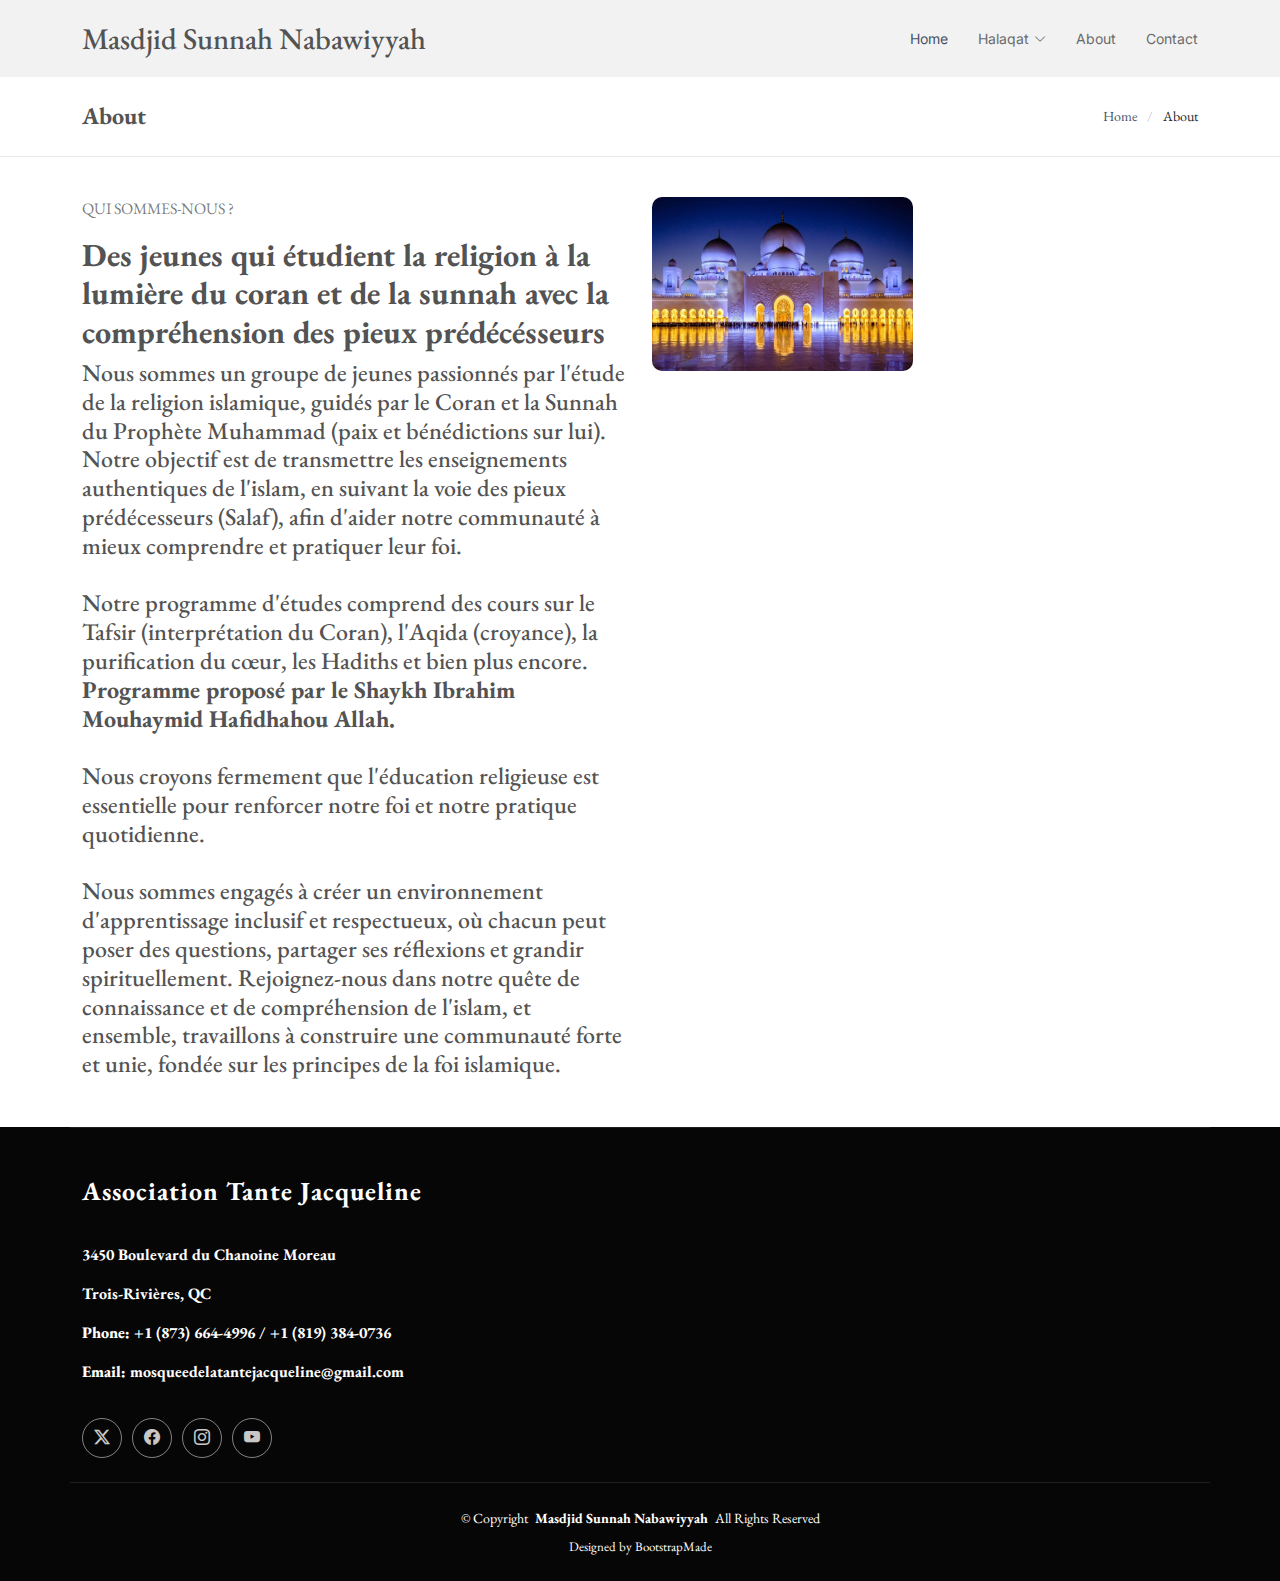
<file: docs/about.html>
<!DOCTYPE html>
<html lang="en">

<head>
  <meta charset="utf-8">
  <meta content="width=device-width, initial-scale=1.0" name="viewport">
  <title>About - ZenBlog Bootstrap Template</title>
  <meta name="description" content="">
  <meta name="keywords" content="">

  <!-- Favicons -->
  <link href="assets/img/favicon.png" rel="icon">
  <link href="assets/img/apple-touch-icon.png" rel="apple-touch-icon">

  <!-- Fonts -->
  <link href="https://fonts.googleapis.com" rel="preconnect">
  <link href="https://fonts.gstatic.com" rel="preconnect" crossorigin>
  <link href="https://fonts.googleapis.com/css2?family=Inter:wght@100;200;300;400;500;600;700;800;900&family=EB+Garamond:ital,wght@0,400;0,500;0,600;0,700;0,800;1,400;1,500;1,600;1,700;1,800&display=swap" rel="stylesheet">

  <!-- Vendor CSS Files -->
  <link href="assets/vendor/bootstrap/css/bootstrap.min.css" rel="stylesheet">
  <link href="assets/vendor/bootstrap-icons/bootstrap-icons.css" rel="stylesheet">
  <link href="assets/vendor/aos/aos.css" rel="stylesheet">
  <link href="assets/vendor/swiper/swiper-bundle.min.css" rel="stylesheet">

  <!-- Main CSS File -->
  <link href="assets/css/main.css" rel="stylesheet">

  <!-- =======================================================
  * Template Name: ZenBlog
  * Template URL: https://bootstrapmade.com/zenblog-bootstrap-blog-template/
  * Updated: Aug 08 2024 with Bootstrap v5.3.3
  * Author: BootstrapMade.com
  * License: https://bootstrapmade.com/license/
  ======================================================== -->
</head>

<body class="about-page">

  <header id="header" class="header d-flex align-items-center sticky-top">
    <div class="container position-relative d-flex align-items-center justify-content-between">

      <a href="index.html" class="logo d-flex align-items-center me-auto me-xl-0">
        <!-- Uncomment the line below if you also wish to use an image logo -->
        <!-- <img src="assets/img/logo.png" alt=""> -->
        <h1 class="sitename">Masdjid Sunnah Nabawiyyah</h1>
      </a>

            <nav id="navmenu" class="navmenu">
        <ul>
          <li><a href="index.html" class="active">Home</a></li>
          
          <li class="dropdown"><a href="#"><span>Halaqat</span> <i class="bi bi-chevron-down toggle-dropdown"></i></a>
            <ul>
              <li><a href="category.html">Tafsir</a></li>
              <li class="dropdown"><a href="#"><span>'Aquida</span> <i class="bi bi-chevron-down toggle-dropdown"></i></a>
                <ul>
                  <li><a href="#">Oussoul Al Thalatha</a></li>
                  <li><a href="#">Qawa'id Al Arba'a</a></li>
                  <li><a href="#">Oussoul Sitta</a></li>
                  <li><a href="#">Al 'Aquidat Al Wassitiyya</a></li>
                  <li><a href="#">Kitab Tawhid</a></li>
                </ul>
              </li>
              <li><a href="category.html">Science de la purification du coeur</a></li>
              <li><a href="category.html">Hadith</a></li>
              <!-- <li><a href="category.html">Category 4</a></li> -->
            </ul>
          </li>
          <li><a href="about.html">About</a></li>
          <li><a href="#footer">Contact</a></li>
        </ul>
        <i class="mobile-nav-toggle d-xl-none bi bi-list"></i>
      </nav>

    </div>
  </header>

  <main class="main">

    <!-- Page Title -->
    <div class="page-title">
      <div class="container d-lg-flex justify-content-between align-items-center">
        <h1 class="mb-2 mb-lg-0">About</h1>
        <nav class="breadcrumbs">
          <ol>
            <li><a href="index.html">Home</a></li>
            <li class="current">About</li>
          </ol>
        </nav>
      </div>
    </div><!-- End Page Title -->

    <!-- About Section -->
    <section id="about" class="about section">

      <div class="container">

        <div class="row gy-4">

          <div class="col-lg-6 content" data-aos="fade-up" data-aos-delay="100">
            <p class="who-we-are">Qui sommes-nous ?</p>
            <h3>Des jeunes qui étudient la religion à la lumière du coran et de la sunnah avec la compréhension des pieux prédécésseurs</h3>

              <h4>
                Nous sommes un groupe de jeunes passionnés par l'étude de la religion islamique, guidés par le Coran et la Sunnah du Prophète Muhammad (paix et bénédictions sur lui).
                Notre objectif est de transmettre les enseignements authentiques de l'islam, en suivant la voie des pieux prédécesseurs (Salaf), afin d'aider notre communauté à mieux comprendre et pratiquer leur foi. <br><br>

                Notre programme d'études comprend des cours sur le Tafsir (interprétation du Coran), l'Aqida (croyance), la purification du cœur, les Hadiths et bien plus encore. <strong>Programme proposé par le Shaykh Ibrahim Mouhaymid Hafidhahou Allah.</strong>
                <br><br>
                Nous croyons fermement que l'éducation religieuse est essentielle pour renforcer notre foi et notre pratique quotidienne. <br> <br>

                Nous sommes engagés à créer un environnement d'apprentissage inclusif et respectueux, où chacun peut poser des questions, partager ses réflexions et grandir spirituellement.
                Rejoignez-nous dans notre quête de connaissance et de compréhension de l'islam, et ensemble, travaillons à construire une communauté forte et unie, fondée sur les principes de la foi islamique.
              </h4>
            
          </div>

          <div class="col-lg-6 about-images" data-aos="fade-up" data-aos-delay="200">
            <div class="row gy-4">
              <div class="col-lg-6">
                <img src="assets/img/blog/Masdjid.jpeg" class="img-fluid" alt="">
              </div>
              
            </div>

          </div>

        </div>

      </div>
    </section><!-- /About Section -->


  </main>

  <footer id="footer" class="footer dark-background">

    <div class="container footer-top">
      <div class="row gy-4">
        <div class="col-lg-4 col-md-6 footer-about">
          <a href="index.html" class="logo d-flex align-items-center">
            <span class="sitename">Association Tante Jacqueline</span>
          </a>
          <div class="footer-contact pt-3">
            <h4>3450 Boulevard du Chanoine Moreau</h4>
            <h4>Trois-Rivières, QC</h4>
            <h4><strong>Phone:</strong> +1 (873) 664-4996 / +1 (819) 384-0736</h4>

            <h4><strong>Email:</strong> <span>mosqueedelatantejacqueline@gmail.com</span></h4>
          </div>
          <div class="social-links d-flex mt-4">
            <a href=""><i class="bi bi-twitter-x"></i></a>
            <a href=""><i class="bi bi-facebook"></i></a>
            <a href=""><i class="bi bi-instagram"></i></a>
            <a href=""><i class="bi bi-youtube"></i></a>
          </div>
        </div>

        

      </div>
    </div>

    <div class="container copyright text-center mt-4">
      <p>© <span>Copyright</span> <strong class="px-1 sitename">Masdjid Sunnah Nabawiyyah</strong> <span>All Rights Reserved</span></p>
      <div class="credits">
        <!-- All the links in the footer should remain intact. -->
        <!-- You can delete the links only if you've purchased the pro version. -->
        <!-- Licensing information: https://bootstrapmade.com/license/ -->
        <!-- Purchase the pro version with working PHP/AJAX contact form: [buy-url] -->
        Designed by <a href="https://bootstrapmade.com/">BootstrapMade</a>
      </div>
    </div>

  </footer>

  <!-- Scroll Top -->
  <a href="#" id="scroll-top" class="scroll-top d-flex align-items-center justify-content-center"><i class="bi bi-arrow-up-short"></i></a>

  <!-- Preloader -->
  <div id="preloader"></div>

  <!-- Vendor JS Files -->
  <script src="assets/vendor/bootstrap/js/bootstrap.bundle.min.js"></script>
  <script src="assets/vendor/php-email-form/validate.js"></script>
  <script src="assets/vendor/aos/aos.js"></script>
  <script src="assets/vendor/swiper/swiper-bundle.min.js"></script>

  <!-- Main JS File -->
  <script src="assets/js/main.js"></script>

</body>

</html>
</file>
<file: docs/assets/css/main.css>
/**
* Template Name: ZenBlog
* Template URL: https://bootstrapmade.com/zenblog-bootstrap-blog-template/
* Updated: Aug 08 2024 with Bootstrap v5.3.3
* Author: BootstrapMade.com
* License: https://bootstrapmade.com/license/
*/

/*--------------------------------------------------------------
# Font & Color Variables
# Help: https://bootstrapmade.com/color-system/
--------------------------------------------------------------*/
/* Fonts */
:root {
  --default-font: "EB Garamond",  system-ui, -apple-system, "Segoe UI", Roboto, "Helvetica Neue", Arial, "Noto Sans", "Liberation Sans", sans-serif, "Apple Color Emoji", "Segoe UI Emoji", "Segoe UI Symbol", "Noto Color Emoji";
  --heading-font: "EB Garamond",  sans-serif;
  --nav-font: "Inter",  sans-serif;
}

/* Global Colors - The following color variables are used throughout the website. Updating them here will change the color scheme of the entire website */
:root { 
  --background-color: #ffffff; /* Background color for the entire website, including individual sections */
  --default-color: #212529; /* Default color used for the majority of the text content across the entire website */
  --heading-color: #535353; /* Color for headings, subheadings and title throughout the website */
  --accent-color: #465367; /* Accent color that represents your brand on the website. It's used for buttons, links, and other elements that need to stand out */
  --surface-color: #ffffff; /* The surface color is used as a background of boxed elements within sections, such as cards, icon boxes, or other elements that require a visual separation from the global background. */
  --contrast-color: #ffffff; /* Contrast color for text, ensuring readability against backgrounds of accent, heading, or default colors. */
}

/* Nav Menu Colors - The following color variables are used specifically for the navigation menu. They are separate from the global colors to allow for more customization options */
:root {
  --nav-color: #6a6a6a;  /* The default color of the main navmenu links */
  --nav-hover-color: #465367; /* Applied to main navmenu links when they are hovered over or active */
  --nav-mobile-background-color: #ffffff; /* Used as the background color for mobile navigation menu */
  --nav-dropdown-background-color: #ffffff; /* Used as the background color for dropdown items that appear when hovering over primary navigation items */
  --nav-dropdown-color: #6a6a6a; /* Used for navigation links of the dropdown items in the navigation menu. */
  --nav-dropdown-hover-color: #465367; /* Similar to --nav-hover-color, this color is applied to dropdown navigation links when they are hovered over. */
}

/* Color Presets - These classes override global colors when applied to any section or element, providing reuse of the sam color scheme. */

.light-background {
  --background-color: #f9f9f9;
  --surface-color: #ffffff;
}

.dark-background {
  --background-color: #060606;
  --default-color: #ffffff;
  --heading-color: #ffffff;
  --surface-color: #252525;
  --contrast-color: #ffffff;
}

/* Smooth scroll */
:root {
  scroll-behavior: smooth;
}

/*--------------------------------------------------------------
# General Styling & Shared Classes
--------------------------------------------------------------*/
body {
  color: var(--default-color);
  background-color: var(--background-color);
  font-family: var(--default-font);
}

a {
  color: var(--accent-color);
  text-decoration: none;
  transition: 0.3s;
}

a:hover {
  color: color-mix(in srgb, var(--accent-color), transparent 25%);
  text-decoration: none;
}

h1,
h2,
h3,
h4,
h5,
h6 {
  color: var(--heading-color);
  font-family: var(--heading-font);
}

/* PHP Email Form Messages
------------------------------*/
.php-email-form .error-message {
  display: none;
  background: #df1529;
  color: #ffffff;
  text-align: left;
  padding: 15px;
  margin-bottom: 24px;
  font-weight: 600;
}

.php-email-form .sent-message {
  display: none;
  color: #ffffff;
  background: #059652;
  text-align: center;
  padding: 15px;
  margin-bottom: 24px;
  font-weight: 600;
}

.php-email-form .loading {
  display: none;
  background: var(--surface-color);
  text-align: center;
  padding: 15px;
  margin-bottom: 24px;
}

.php-email-form .loading:before {
  content: "";
  display: inline-block;
  border-radius: 50%;
  width: 24px;
  height: 24px;
  margin: 0 10px -6px 0;
  border: 3px solid var(--accent-color);
  border-top-color: var(--surface-color);
  animation: php-email-form-loading 1s linear infinite;
}

@keyframes php-email-form-loading {
  0% {
    transform: rotate(0deg);
  }

  100% {
    transform: rotate(360deg);
  }
}

/*--------------------------------------------------------------
# Global Header
--------------------------------------------------------------*/
.header {
  --background-color: #f2f2f2;
  color: var(--default-color);
  background-color: var(--background-color);
  padding: 10px 0;
  transition: all 0.5s;
  z-index: 997;
}

.header .logo {
  line-height: 1;
}

.header .logo img {
  max-height: 36px;
  margin-right: 8px;
}

.header .logo h1 {
  font-size: 30px;
  margin: 0;
  font-weight: 500;
  color: var(--heading-color);
}

.header .header-social-links {
  padding-right: 15px;
}

.header .header-social-links a {
  color: color-mix(in srgb, var(--default-color), transparent 40%);
  padding-left: 6px;
  display: inline-block;
  transition: 0.3s;
  font-size: 16px;
}

.header .header-social-links a:hover {
  color: var(--accent-color);
}

.header .header-social-links a i {
  line-height: 0px;
}

@media (max-width: 1200px) {
  .header .logo {
    order: 1;
  }

  .header .header-social-links {
    order: 2;
  }

  .header .navmenu {
    order: 3;
  }
}


/*--------------------------------------------------------------
# Navigation Menu
--------------------------------------------------------------*/
/* Navmenu - Desktop */
@media (min-width: 1200px) {
  .navmenu {
    padding: 0;
  }

  .navmenu ul {
    margin: 0;
    padding: 0;
    display: flex;
    list-style: none;
    align-items: center;
  }

  .navmenu li {
    position: relative;
  }

  .navmenu a,
  .navmenu a:focus {
    color: var(--nav-color);
    padding: 18px 15px;
    font-size: 14px;
    font-family: var(--nav-font);
    font-weight: 400;
    display: flex;
    align-items: center;
    justify-content: space-between;
    white-space: nowrap;
    transition: 0.3s;
  }

  .navmenu a i,
  .navmenu a:focus i {
    font-size: 12px;
    line-height: 0;
    margin-left: 5px;
    transition: 0.3s;
  }

  .navmenu li:last-child a {
    padding-right: 0;
  }

  .navmenu li:hover>a,
  .navmenu .active,
  .navmenu .active:focus {
    color: var(--nav-hover-color);
  }

  .navmenu .dropdown ul {
    margin: 0;
    padding: 10px 0;
    background: var(--nav-dropdown-background-color);
    display: block;
    position: absolute;
    visibility: hidden;
    left: 14px;
    top: 130%;
    opacity: 0;
    transition: 0.3s;
    border-radius: 4px;
    z-index: 99;
    box-shadow: 0px 0px 30px rgba(0, 0, 0, 0.1);
  }

  .navmenu .dropdown ul li {
    min-width: 200px;
  }

  .navmenu .dropdown ul a {
    padding: 10px 20px;
    font-size: 15px;
    text-transform: none;
    color: var(--nav-dropdown-color);
  }

  .navmenu .dropdown ul a i {
    font-size: 12px;
  }

  .navmenu .dropdown ul a:hover,
  .navmenu .dropdown ul .active:hover,
  .navmenu .dropdown ul li:hover>a {
    color: var(--nav-dropdown-hover-color);
  }

  .navmenu .dropdown:hover>ul {
    opacity: 1;
    top: 100%;
    visibility: visible;
  }

  .navmenu .dropdown .dropdown ul {
    top: 0;
    left: -90%;
    visibility: hidden;
  }

  .navmenu .dropdown .dropdown:hover>ul {
    opacity: 1;
    top: 0;
    left: -100%;
    visibility: visible;
  }
}

/* Navmenu - Mobile */
@media (max-width: 1199px) {
  .mobile-nav-toggle {
    color: var(--nav-color);
    font-size: 28px;
    line-height: 0;
    margin-right: 10px;
    cursor: pointer;
    transition: color 0.3s;
  }

  .navmenu {
    padding: 0;
    z-index: 9997;
  }

  .navmenu ul {
    display: none;
    list-style: none;
    position: absolute;
    inset: 60px 20px 20px 20px;
    padding: 10px 0;
    margin: 0;
    border-radius: 6px;
    background-color: var(--nav-mobile-background-color);
    overflow-y: auto;
    transition: 0.3s;
    z-index: 9998;
    box-shadow: 0px 0px 30px rgba(0, 0, 0, 0.1);
  }

  .navmenu a,
  .navmenu a:focus {
    color: var(--nav-dropdown-color);
    padding: 10px 20px;
    font-family: var(--nav-font);
    font-size: 17px;
    font-weight: 500;
    display: flex;
    align-items: center;
    justify-content: space-between;
    white-space: nowrap;
    transition: 0.3s;
  }

  .navmenu a i,
  .navmenu a:focus i {
    font-size: 12px;
    line-height: 0;
    margin-left: 5px;
    width: 30px;
    height: 30px;
    display: flex;
    align-items: center;
    justify-content: center;
    border-radius: 50%;
    transition: 0.3s;
    background-color: color-mix(in srgb, var(--accent-color), transparent 90%);
  }

  .navmenu a i:hover,
  .navmenu a:focus i:hover {
    background-color: var(--accent-color);
    color: var(--contrast-color);
  }

  .navmenu a:hover,
  .navmenu .active,
  .navmenu .active:focus {
    color: var(--nav-dropdown-hover-color);
  }

  .navmenu .active i,
  .navmenu .active:focus i {
    background-color: var(--accent-color);
    color: var(--contrast-color);
    transform: rotate(180deg);
  }

  .navmenu .dropdown ul {
    position: static;
    display: none;
    z-index: 99;
    padding: 10px 0;
    margin: 10px 20px;
    background-color: var(--nav-dropdown-background-color);
    border: 1px solid color-mix(in srgb, var(--default-color), transparent 90%);
    box-shadow: none;
    transition: all 0.5s ease-in-out;
  }

  .navmenu .dropdown ul ul {
    background-color: rgba(33, 37, 41, 0.1);
  }

  .navmenu .dropdown>.dropdown-active {
    display: block;
    background-color: rgba(33, 37, 41, 0.03);
  }

  .mobile-nav-active {
    overflow: hidden;
  }

  .mobile-nav-active .mobile-nav-toggle {
    color: #fff;
    position: absolute;
    font-size: 32px;
    top: 15px;
    right: 15px;
    margin-right: 0;
    z-index: 9999;
  }

  .mobile-nav-active .navmenu {
    position: fixed;
    overflow: hidden;
    inset: 0;
    background: rgba(33, 37, 41, 0.8);
    transition: 0.3s;
  }

  .mobile-nav-active .navmenu>ul {
    display: block;
  }
}

/*--------------------------------------------------------------
# Global Footer
--------------------------------------------------------------*/
.footer {
  color: var(--default-color);
  background-color: var(--background-color);
  font-size: 14px;
  position: relative;
}

.footer .footer-top {
  padding-top: 50px;
  border-top: 1px solid color-mix(in srgb, var(--default-color), transparent 90%);
}

.footer .footer-about .logo {
  line-height: 1;
  margin-bottom: 25px;
}

.footer .footer-about .logo img {
  max-height: 40px;
  margin-right: 6px;
}

.footer .footer-about .logo span {
  color: var(--heading-color);
  font-family: var(--heading-font);
  font-size: 26px;
  font-weight: 700;
  letter-spacing: 1px;
}

.footer .footer-about p {
  font-size: 14px;
  font-family: var(--heading-font);
}

.footer .social-links a {
  display: flex;
  align-items: center;
  justify-content: center;
  width: 40px;
  height: 40px;
  border-radius: 50%;
  border: 1px solid color-mix(in srgb, var(--default-color), transparent 50%);
  font-size: 16px;
  color: color-mix(in srgb, var(--default-color), transparent 20%);
  margin-right: 10px;
  transition: 0.3s;
}

.footer .social-links a:hover {
  color: var(--accent-color);
  border-color: var(--accent-color);
}

.footer h4 {
  font-size: 16px;
  font-weight: bold;
  position: relative;
  padding-bottom: 12px;
}

.footer .footer-links {
  margin-bottom: 30px;
}

.footer .footer-links ul {
  list-style: none;
  padding: 0;
  margin: 0;
}

.footer .footer-links ul i {
  padding-right: 2px;
  font-size: 12px;
  line-height: 0;
}

.footer .footer-links ul li {
  padding: 10px 0;
  display: flex;
  align-items: center;
}

.footer .footer-links ul li:first-child {
  padding-top: 0;
}

.footer .footer-links ul a {
  color: color-mix(in srgb, var(--default-color), transparent 30%);
  display: inline-block;
  line-height: 1;
}

.footer .footer-links ul a:hover {
  color: var(--accent-color);
}

.footer .footer-contact p {
  margin-bottom: 5px;
}

.footer .copyright {
  padding: 25px 0;
  border-top: 1px solid color-mix(in srgb, var(--default-color), transparent 90%);
}

.footer .copyright p {
  margin-bottom: 0;
}

.footer .credits {
  margin-top: 8px;
  font-size: 13px;
}

.footer .credits a {
  color: var(--default-color);
}

/*--------------------------------------------------------------
# Preloader
--------------------------------------------------------------*/
#preloader {
  position: fixed;
  inset: 0;
  z-index: 999999;
  overflow: hidden;
  background: var(--background-color);
  transition: all 0.6s ease-out;
}

#preloader:before {
  content: "";
  position: fixed;
  top: calc(50% - 30px);
  left: calc(50% - 30px);
  border: 6px solid #ffffff;
  border-color: var(--accent-color) transparent var(--accent-color) transparent;
  border-radius: 50%;
  width: 60px;
  height: 60px;
  animation: animate-preloader 1.5s linear infinite;
}

@keyframes animate-preloader {
  0% {
    transform: rotate(0deg);
  }

  100% {
    transform: rotate(360deg);
  }
}

/*--------------------------------------------------------------
# Scroll Top Button
--------------------------------------------------------------*/
.scroll-top {
  position: fixed;
  visibility: hidden;
  opacity: 0;
  right: 15px;
  bottom: 15px;
  z-index: 99999;
  background-color: var(--accent-color);
  width: 40px;
  height: 40px;
  border-radius: 4px;
  transition: all 0.4s;
}

.scroll-top i {
  font-size: 24px;
  color: var(--contrast-color);
  line-height: 0;
}

.scroll-top:hover {
  background-color: color-mix(in srgb, var(--accent-color), transparent 20%);
  color: var(--contrast-color);
}

.scroll-top.active {
  visibility: visible;
  opacity: 1;
}

/*--------------------------------------------------------------
# Disable aos animation delay on mobile devices
--------------------------------------------------------------*/
@media screen and (max-width: 768px) {
  [data-aos-delay] {
    transition-delay: 0 !important;
  }
}

/*--------------------------------------------------------------
# Global Page Titles & Breadcrumbs
--------------------------------------------------------------*/
.page-title {
  color: var(--default-color);
  background-color: var(--background-color);
  padding: 25px 0;
  position: relative;
  border-bottom: 1px solid color-mix(in srgb, var(--default-color), transparent 90%);
}

.page-title h1 {
  font-size: 24px;
  font-weight: 700;
}

.page-title .breadcrumbs ol {
  display: flex;
  flex-wrap: wrap;
  list-style: none;
  padding: 0;
  margin: 0;
  font-size: 14px;
  font-weight: 400;
}

.page-title .breadcrumbs ol li+li {
  padding-left: 10px;
}

.page-title .breadcrumbs ol li+li::before {
  content: "/";
  display: inline-block;
  padding-right: 10px;
  color: color-mix(in srgb, var(--default-color), transparent 70%);
}

/*--------------------------------------------------------------
# Global Sections
--------------------------------------------------------------*/
section,
.section {
  color: var(--default-color);
  background-color: var(--background-color);
  padding: 40px 0;
  scroll-margin-top: 90px;
  overflow: clip;
}

@media (max-width: 1199px) {

  section,
  .section {
    scroll-margin-top: 66px;
  }
}

/*--------------------------------------------------------------
# Global Section Titles
--------------------------------------------------------------*/
.section-title {
  margin-bottom: 60px;
  position: relative;
}

.section-title .section-title-container {
  padding-bottom: 10px;
  border-bottom: 2px solid var(--default-color);
}

.section-title h2 {
  font-size: 40px;
  font-weight: 0;
}

.section-title p {
  margin-bottom: 0;
}

.section-title p a {
  color: var(--default-color);
  text-transform: uppercase;
  font-size: 12px;
  letter-spacing: 0.5px;
  border-bottom: 1.5px solid var(--default-color);
  font-family: var(--nav-font);
  font-weight: 500;
  padding-bottom: 2px;
}

/*--------------------------------------------------------------
# Slider Section
--------------------------------------------------------------*/
.slider {
  background-color: transparent;
}

.slider .swiper-pagination .swiper-pagination-bullet {
  background-color: color-mix(in srgb, var(--default-color) 90%, white 15%);
}

.slider .swiper-pagination .swiper-pagination-bullet-active {
  background-color: var(--accent-color);
}

.slider .swiper-wrapper {
  height: auto !important;
}

.slider .swiper-slide {
  min-height: 1000px;
  position: relative;
  display: flex;
  align-items: flex-end;
  background-repeat: no-repeat;
  background-size: cover;
}

.slider .swiper-slide::before {
  content: "";
  position: absolute;
  top: 0;
  left: 0;
  width: 100%;
  height: 100%;
  background: color-mix(in srgb, var(--background-color), transparent 50%);
}

@media (max-width: 575px) {
  .slider .swiper-slide {
    min-height: 300px;
  }
}

.slider .swiper-button-prev:after,
.slider .swiper-button-next:after {
  font-size: 24px;
  color: color-mix(in srgb, var(--default-color), transparent 50%);
}

.slider .content {
  padding: 60px 80px;
  max-width: 800px;
  position: relative;
}

.slider .content a,
.slider .content h2,
.slider .content p {
  color: var(--default-color);
}

/*--------------------------------------------------------------
# Trending Category Section
--------------------------------------------------------------*/
.trending-category .post-entry {
  margin-bottom: 30px;
}

.trending-category .post-entry img {
  margin-bottom: 30px;
}

.trending-category .post-entry h2 {
  margin-bottom: 20px;
  font-size: 20px;
  font-weight: 600;
  line-height: 1.2;
}

.trending-category .post-entry h2 a {
  color: var(--heading-color);
}

.trending-category .post-entry h2 a:hover {
  text-decoration: underline;
}

.trending-category .post-entry.lg h2 {
  font-size: 40px;
  line-height: 1;
}

.trending-category .post-meta {
  font-size: 11px;
  letter-spacing: 0.07rem;
  text-transform: uppercase;
  font-weight: 600;
  color: color-mix(in srgb, var(--default-color), transparent 50%);
  margin-bottom: 10px;
}

.trending-category .custom-border {
  border-color: color-mix(in srgb, var(--default-color), transparent 90%) !important;
}

@media (max-width: 768px) {
  .trending-category .custom-border {
    border: none !important;
  }
}

.trending-category .author .photo {
  margin-right: 10px;
}

.trending-category .author .photo img {
  width: 40px;
  border-radius: 50%;
  margin-bottom: 0;
}

.trending-category .author .name h3 {
  margin: 0;
  padding: 0;
  font-size: 15px;
  font-family: var(--default-font);
}

.trending-category .trending {
  border: 1px solid color-mix(in srgb, var(--default-color), transparent 90%);
}

.trending-category .trending>h3 {
  color: var(--default-color);
  padding: 20px;
  border-bottom: 1px solid color-mix(in srgb, var(--default-color), transparent 90%);
}

.trending-category .trending .trending-post {
  padding: 0;
  margin: 0;
}

.trending-category .trending .trending-post li {
  padding: 0;
  margin: 0;
  list-style: none;
  display: block;
}

.trending-category .trending .trending-post li a {
  display: block;
  padding: 20px;
  border-bottom: 1px solid color-mix(in srgb, var(--default-color), transparent 90%);
  position: relative;
  overflow: hidden;
  z-index: 2;
}

.trending-category .trending .trending-post li a .number {
  position: absolute;
  z-index: 1;
  font-size: 5rem;
  left: -10px;
  top: -20px;
  font-weight: 700;
  font-family: var(--heading-font);
  color: color-mix(in srgb, var(--default-color), transparent 95%);
}

.trending-category .trending .trending-post li a h3 {
  font-size: 18px;
  color: var(--default-color);
  transition: 0.3s;
}

.trending-category .trending .trending-post li a .author {
  color: color-mix(in srgb, var(--default-color), transparent 50%);
  font-weight: 500;
}

.trending-category .trending .trending-post li a:hover h3 {
  color: var(--default-color);
  text-decoration: underline;
}

.trending-category .trending .trending-post li:last-child a {
  border-bottom: none;
}

/*--------------------------------------------------------------
# Culture Category Section
--------------------------------------------------------------*/
.culture-category .post-entry {
  margin-bottom: 30px;
}

.culture-category .post-entry h3 a {
  color: var(--heading-color);
  font-weight: 600;
}

.culture-category .post-entry h3 a:hover {
  text-decoration: underline;
}

.culture-category .post-entry .thumbnail {
  flex: 0 0 65%;
}

@media (max-width: 960px) {
  .culture-category .post-entry .thumbnail {
    flex: 0 0 100%;
    margin-bottom: 20px;
  }
}

.culture-category .post-entry.half .thumbnail {
  flex: 0 0 50%;
}

@media (max-width: 768px) {
  .culture-category .post-entry.half .thumbnail {
    flex: 0 0 100%;
    margin-bottom: 20px;
  }
}

.culture-category .post-entry.small-img .thumbnail {
  flex: 0 0 30%;
}

@media (max-width: 768px) {
  .culture-category .post-entry.small-img .thumbnail {
    flex: 0 0 100%;
    margin-bottom: 20px;
  }
}

.culture-category .border-bottom {
  border-color: color-mix(in srgb, var(--default-color), transparent 90%) !important;
}

.culture-category .post-meta {
  font-size: 11px;
  letter-spacing: 0.07rem;
  text-transform: uppercase;
  font-weight: 600;
  color: color-mix(in srgb, var(--default-color), transparent 50%);
  margin-bottom: 10px;
}

.culture-category .author .photo {
  margin-right: 10px;
}

.culture-category .author .photo img {
  width: 40px;
  border-radius: 50%;
  margin-bottom: 0;
}

.culture-category .author .name h3 {
  margin: 0;
  padding: 0;
  font-size: 15px;
  font-family: var(--default-font);
}

.culture-category .post-list {
  margin-bottom: 30px;
}

.culture-category .post-list img {
  margin-bottom: 30px;
}

.culture-category .post-list h2 {
  margin-bottom: 20px;
  font-size: 20px;
  font-weight: 600;
  line-height: 1.2;
}

.culture-category .post-list h2 a {
  color: var(--heading-color);
}

.culture-category .post-list h2 a:hover {
  text-decoration: underline;
}

.culture-category .post-list.lg h2 {
  font-size: 40px;
  line-height: 1;
}

/*--------------------------------------------------------------
# Business Category Section
--------------------------------------------------------------*/
.business-category .post-entry {
  margin-bottom: 30px;
}

.business-category .post-entry h3 a {
  color: var(--heading-color);
  font-weight: 600;
}

.business-category .post-entry h3 a:hover {
  text-decoration: underline;
}

.business-category .post-entry .thumbnail {
  flex: 0 0 65%;
}

@media (max-width: 960px) {
  .business-category .post-entry .thumbnail {
    flex: 0 0 100%;
    margin-bottom: 20px;
  }
}

.business-category .post-entry.half .thumbnail {
  flex: 0 0 50%;
}

@media (max-width: 768px) {
  .business-category .post-entry.half .thumbnail {
    flex: 0 0 100%;
    margin-bottom: 20px;
  }
}

.business-category .post-entry.small-img .thumbnail {
  flex: 0 0 30%;
}

@media (max-width: 768px) {
  .business-category .post-entry.small-img .thumbnail {
    flex: 0 0 100%;
    margin-bottom: 20px;
  }
}

.business-category .border-bottom {
  border-color: color-mix(in srgb, var(--default-color), transparent 90%) !important;
}

.business-category .post-meta {
  font-size: 11px;
  letter-spacing: 0.07rem;
  text-transform: uppercase;
  font-weight: 600;
  color: color-mix(in srgb, var(--default-color), transparent 50%);
  margin-bottom: 10px;
}

.business-category .author .photo {
  margin-right: 10px;
}

.business-category .author .photo img {
  width: 40px;
  border-radius: 50%;
  margin-bottom: 0;
}

.business-category .author .name h3 {
  margin: 0;
  padding: 0;
  font-size: 15px;
  font-family: var(--default-font);
}

.business-category .post-list {
  margin-bottom: 30px;
}

.business-category .post-list img {
  margin-bottom: 30px;
}

.business-category .post-list h2 {
  margin-bottom: 20px;
  font-size: 20px;
  font-weight: 600;
  line-height: 1.2;
}

.business-category .post-list h2 a {
  color: var(--heading-color);
}

.business-category .post-list h2 a:hover {
  text-decoration: underline;
}

.business-category .post-list.lg h2 {
  font-size: 40px;
  line-height: 1;
}

/*--------------------------------------------------------------
# Lifestyle Category Section
--------------------------------------------------------------*/
.lifestyle-category .post-meta {
  font-size: 11px;
  letter-spacing: 0.07rem;
  text-transform: uppercase;
  font-weight: 600;
  color: color-mix(in srgb, var(--default-color), transparent 50%);
  margin-bottom: 10px;
}

.lifestyle-category .author .photo {
  margin-right: 10px;
}

.lifestyle-category .author .photo img {
  width: 40px;
  border-radius: 50%;
  margin-bottom: 0;
}

.lifestyle-category .author .name h3 {
  margin: 0;
  padding: 0;
  font-size: 15px;
  font-family: var(--default-font);
}

.lifestyle-category .custom-border,
.lifestyle-category .border-bottom {
  border-color: color-mix(in srgb, var(--default-color), transparent 90%) !important;
}

.lifestyle-category .post-list {
  margin-bottom: 30px;
}

.lifestyle-category .post-list img {
  margin-bottom: 30px;
}

.lifestyle-category .post-list h2 {
  margin-bottom: 20px;
  font-size: 20px;
  font-weight: 600;
  line-height: 1.2;
}

.lifestyle-category .post-list h2 a {
  color: var(--heading-color);
}

.lifestyle-category .post-list h2 a:hover {
  text-decoration: underline;
}

.lifestyle-category .post-list.lg h2 {
  font-size: 40px;
  line-height: 1;
}

/*--------------------------------------------------------------
# About Section
--------------------------------------------------------------*/
.about .content .who-we-are {
  text-transform: uppercase;
  margin-bottom: 15px;
  color: color-mix(in srgb, var(--default-color), transparent 40%);
}

.about .content h3 {
  font-size: 2rem;
  font-weight: 700;
}

.about .content ul {
  list-style: none;
  padding: 0;
}

.about .content ul li {
  padding-bottom: 10px;
}

.about .content ul i {
  font-size: 1.25rem;
  margin-right: 4px;
  color: var(--accent-color);
}

.about .content p:last-child {
  margin-bottom: 0;
}

.about .content .read-more {
  background: var(--accent-color);
  color: var(--contrast-color);
  font-family: var(--heading-font);
  font-weight: 500;
  font-size: 16px;
  letter-spacing: 1px;
  padding: 12px 24px;
  border-radius: 5px;
  transition: 0.3s;
  display: inline-flex;
  align-items: center;
  justify-content: center;
}

.about .content .read-more i {
  font-size: 18px;
  margin-left: 5px;
  line-height: 0;
  transition: 0.3s;
}

.about .content .read-more:hover {
  background: color-mix(in srgb, var(--accent-color), transparent 20%);
  padding-right: 19px;
}

.about .content .read-more:hover i {
  margin-left: 10px;
}

.about .about-images img {
  border-radius: 10px;
}

/*--------------------------------------------------------------
# Team Section
--------------------------------------------------------------*/
.team .team-member {
  background-color: var(--surface-color);
  box-shadow: 0px 2px 15px rgba(0, 0, 0, 0.1);
  position: relative;
  border-radius: 5px;
  transition: 0.5s;
  padding: 30px;
  height: 100%;
}

@media (max-width: 468px) {
  .team .team-member {
    flex-direction: column;
    justify-content: center !important;
    align-items: center !important;
  }
}

.team .team-member .pic {
  overflow: hidden;
  width: 150px;
  border-radius: 50%;
  flex-shrink: 0;
}

.team .team-member .pic img {
  transition: ease-in-out 0.3s;
}

.team .team-member:hover {
  transform: translateY(-10px);
}

.team .team-member .member-info {
  padding-left: 30px;
}

@media (max-width: 468px) {
  .team .team-member .member-info {
    padding: 30px 0 0 0;
    text-align: center;
  }
}

.team .team-member h4 {
  font-weight: 700;
  margin-bottom: 5px;
  font-size: 20px;
}

.team .team-member span {
  display: block;
  font-size: 15px;
  padding-bottom: 10px;
  position: relative;
  font-weight: 500;
}

.team .team-member span::after {
  content: "";
  position: absolute;
  display: block;
  width: 50px;
  height: 1px;
  background: color-mix(in srgb, var(--default-color), transparent 85%);
  bottom: 0;
  left: 0;
}

@media (max-width: 468px) {
  .team .team-member span::after {
    left: calc(50% - 25px);
  }
}

.team .team-member p {
  margin: 10px 0 0 0;
  font-size: 14px;
}

.team .team-member .social {
  margin-top: 12px;
  display: flex;
  align-items: center;
  justify-content: start;
  width: 100%;
}

@media (max-width: 468px) {
  .team .team-member .social {
    justify-content: center;
  }
}

.team .team-member .social a {
  background: color-mix(in srgb, var(--default-color), transparent 94%);
  transition: ease-in-out 0.3s;
  display: flex;
  align-items: center;
  justify-content: center;
  border-radius: 50px;
  width: 36px;
  height: 36px;
}

.team .team-member .social a i {
  color: color-mix(in srgb, var(--default-color), transparent 20%);
  font-size: 16px;
  margin: 0 2px;
}

.team .team-member .social a:hover {
  background: var(--accent-color);
}

.team .team-member .social a:hover i {
  color: var(--contrast-color);
}

.team .team-member .social a+a {
  margin-left: 8px;
}

/*--------------------------------------------------------------
# Starter Section Section
--------------------------------------------------------------*/
.starter-section {
  /* Add your styles here */
}

/*--------------------------------------------------------------
# Blog Details Section
--------------------------------------------------------------*/
.blog-details {
  padding-bottom: 30px;
}

.blog-details .article {
  background-color: var(--surface-color);
  padding: 30px;
  box-shadow: 0 4px 16px rgba(0, 0, 0, 0.1);
}

.blog-details .post-img {
  margin: -30px -30px 20px -30px;
  overflow: hidden;
}

.blog-details .title {
  color: var(--heading-color);
  font-size: 28px;
  font-weight: 700;
  padding: 0;
  margin: 30px 0;
}

.blog-details .content {
  margin-top: 20px;
}

.blog-details .content h3 {
  font-size: 22px;
  margin-top: 30px;
  font-weight: bold;
}

.blog-details .content blockquote {
  overflow: hidden;
  background-color: color-mix(in srgb, var(--default-color), transparent 95%);
  padding: 60px;
  position: relative;
  text-align: center;
  margin: 20px 0;
}

.blog-details .content blockquote p {
  color: var(--default-color);
  line-height: 1.6;
  margin-bottom: 0;
  font-style: italic;
  font-weight: 500;
  font-size: 22px;
}

.blog-details .content blockquote:after {
  content: "";
  position: absolute;
  left: 0;
  top: 0;
  bottom: 0;
  width: 3px;
  background-color: var(--accent-color);
  margin-top: 20px;
  margin-bottom: 20px;
}

.blog-details .meta-top {
  margin-top: 20px;
  color: color-mix(in srgb, var(--default-color), transparent 40%);
}

.blog-details .meta-top ul {
  display: flex;
  flex-wrap: wrap;
  list-style: none;
  align-items: center;
  padding: 0;
  margin: 0;
}

.blog-details .meta-top ul li+li {
  padding-left: 20px;
}

.blog-details .meta-top i {
  font-size: 16px;
  margin-right: 8px;
  line-height: 0;
  color: color-mix(in srgb, var(--default-color), transparent 40%);
}

.blog-details .meta-top a {
  color: color-mix(in srgb, var(--default-color), transparent 40%);
  font-size: 14px;
  display: inline-block;
  line-height: 1;
}

.blog-details .meta-bottom {
  padding-top: 10px;
  border-top: 1px solid color-mix(in srgb, var(--default-color), transparent 90%);
}

.blog-details .meta-bottom i {
  color: color-mix(in srgb, var(--default-color), transparent 40%);
  display: inline;
}

.blog-details .meta-bottom a {
  color: color-mix(in srgb, var(--default-color), transparent 40%);
  transition: 0.3s;
}

.blog-details .meta-bottom a:hover {
  color: var(--accent-color);
}

.blog-details .meta-bottom .cats {
  list-style: none;
  display: inline;
  padding: 0 20px 0 0;
  font-size: 14px;
}

.blog-details .meta-bottom .cats li {
  display: inline-block;
}

.blog-details .meta-bottom .tags {
  list-style: none;
  display: inline;
  padding: 0;
  font-size: 14px;
}

.blog-details .meta-bottom .tags li {
  display: inline-block;
}

.blog-details .meta-bottom .tags li+li::before {
  padding-right: 6px;
  color: var(--default-color);
  content: ",";
}

.blog-details .meta-bottom .share {
  font-size: 16px;
}

.blog-details .meta-bottom .share i {
  padding-left: 5px;
}

/*--------------------------------------------------------------
# Blog Comments Section
--------------------------------------------------------------*/
.blog-comments {
  padding: 10px 0;
}

.blog-comments .comments-count {
  font-weight: bold;
}

.blog-comments .comment {
  margin-top: 30px;
  position: relative;
}

.blog-comments .comment .comment-img {
  margin-right: 14px;
}

.blog-comments .comment .comment-img img {
  width: 60px;
}

.blog-comments .comment h5 {
  font-size: 16px;
  margin-bottom: 2px;
}

.blog-comments .comment h5 a {
  font-weight: bold;
  color: var(--default-color);
  transition: 0.3s;
}

.blog-comments .comment h5 a:hover {
  color: var(--accent-color);
}

.blog-comments .comment h5 .reply {
  padding-left: 10px;
  color: color-mix(in srgb, var(--default-color), transparent 20%);
}

.blog-comments .comment h5 .reply i {
  font-size: 20px;
}

.blog-comments .comment time {
  display: block;
  font-size: 14px;
  color: color-mix(in srgb, var(--default-color), transparent 40%);
  margin-bottom: 5px;
}

.blog-comments .comment.comment-reply {
  padding-left: 40px;
}

/*--------------------------------------------------------------
# Comment Form Section
--------------------------------------------------------------*/
.comment-form {
  padding-top: 10px;
}

.comment-form form {
  background-color: var(--surface-color);
  margin-top: 30px;
  padding: 30px;
  box-shadow: 0 4px 16px rgba(0, 0, 0, 0.1);
}

.comment-form form h4 {
  font-weight: bold;
  font-size: 22px;
}

.comment-form form p {
  font-size: 14px;
}

.comment-form form input {
  background-color: var(--surface-color);
  color: var(--default-color);
  border: 1px solid color-mix(in srgb, var(--default-color), transparent 70%);
  font-size: 14px;
  border-radius: 4px;
  padding: 10px 10px;
}

.comment-form form input:focus {
  color: var(--default-color);
  background-color: var(--surface-color);
  box-shadow: none;
  border-color: var(--accent-color);
}

.comment-form form input::placeholder {
  color: color-mix(in srgb, var(--default-color), transparent 50%);
}

.comment-form form textarea {
  background-color: var(--surface-color);
  color: var(--default-color);
  border: 1px solid color-mix(in srgb, var(--default-color), transparent 70%);
  border-radius: 4px;
  padding: 10px 10px;
  font-size: 14px;
  height: 120px;
}

.comment-form form textarea:focus {
  color: var(--default-color);
  box-shadow: none;
  border-color: var(--accent-color);
  background-color: var(--surface-color);
}

.comment-form form textarea::placeholder {
  color: color-mix(in srgb, var(--default-color), transparent 50%);
}

.comment-form form .form-group {
  margin-bottom: 25px;
}

.comment-form form .btn-primary {
  border-radius: 4px;
  padding: 10px 20px;
  border: 0;
  background-color: var(--accent-color);
  color: var(--contrast-color);
}

.comment-form form .btn-primary:hover {
  color: var(--contrast-color);
  background-color: color-mix(in srgb, var(--accent-color), transparent 20%);
}

/*--------------------------------------------------------------
# Blog Posts Section
--------------------------------------------------------------*/
.blog-posts article {
  background-color: var(--surface-color);
  box-shadow: 0px 2px 20px rgba(0, 0, 0, 0.1);
  transition: 0.3s;
}

.blog-posts .post-img img {
  transition: 0.5s;
}

.blog-posts .post-date {
  background-color: var(--accent-color);
  color: var(--contrast-color);
  position: absolute;
  right: 0;
  bottom: 0;
  text-transform: uppercase;
  font-size: 13px;
  padding: 6px 12px;
  font-weight: 500;
}

.blog-posts .post-content {
  padding: 30px;
}

.blog-posts .post-title {
  font-size: 20px;
  color: var(--heading-color);
  font-weight: 700;
  transition: 0.3s;
  margin-bottom: 15px;
}

.blog-posts .meta i {
  font-size: 16px;
  color: var(--accent-color);
}

.blog-posts .meta span {
  font-size: 15px;
  color: color-mix(in srgb, var(--default-color), transparent 40%);
}

.blog-posts p {
  margin-top: 20px;
}

.blog-posts hr {
  color: color-mix(in srgb, var(--default-color), transparent 60%);
  margin-bottom: 15px;
}

.blog-posts .readmore {
  display: flex;
  align-items: center;
  font-weight: 600;
  line-height: 1;
  transition: 0.3s;
  color: color-mix(in srgb, var(--heading-color), transparent 20%);
}

.blog-posts .readmore i {
  line-height: 0;
  margin-left: 6px;
  font-size: 16px;
}

.blog-posts article:hover .post-title,
.blog-posts article:hover .readmore {
  color: var(--accent-color);
}

.blog-posts article:hover .post-img img {
  transform: scale(1.1);
}

/*--------------------------------------------------------------
# Blog Pagination Section
--------------------------------------------------------------*/
.blog-pagination {
  padding-top: 0;
  color: color-mix(in srgb, var(--default-color), transparent 40%);
}

.blog-pagination ul {
  display: flex;
  padding: 0;
  margin: 0;
  list-style: none;
}

.blog-pagination li {
  margin: 0 5px;
  transition: 0.3s;
}

.blog-pagination li a {
  color: color-mix(in srgb, var(--default-color), transparent 40%);
  padding: 7px 16px;
  display: flex;
  align-items: center;
  justify-content: center;
}

.blog-pagination li a.active,
.blog-pagination li a:hover {
  background: var(--accent-color);
  color: var(--contrast-color);
}

.blog-pagination li a.active a,
.blog-pagination li a:hover a {
  color: var(--contrast-color);
}

/*--------------------------------------------------------------
# Contact Section
--------------------------------------------------------------*/
.contact .info-item+.info-item {
  margin-top: 40px;
}

.contact .info-item i {
  color: var(--contrast-color);
  background: var(--accent-color);
  font-size: 20px;
  width: 44px;
  height: 44px;
  display: flex;
  justify-content: center;
  align-items: center;
  border-radius: 4px;
  transition: all 0.3s ease-in-out;
  margin-right: 15px;
}

.contact .info-item h3 {
  padding: 0;
  font-size: 18px;
  font-weight: 700;
  margin-bottom: 5px;
}

.contact .info-item p {
  padding: 0;
  margin-bottom: 0;
  font-size: 14px;
}

.contact .php-email-form {
  height: 100%;
}

.contact .php-email-form input[type=text],
.contact .php-email-form input[type=email],
.contact .php-email-form textarea {
  font-size: 14px;
  padding: 10px 15px;
  box-shadow: none;
  border-radius: 0;
  color: var(--default-color);
  background-color: color-mix(in srgb, var(--background-color), transparent 50%);
  border-color: color-mix(in srgb, var(--default-color), transparent 80%);
}

.contact .php-email-form input[type=text]:focus,
.contact .php-email-form input[type=email]:focus,
.contact .php-email-form textarea:focus {
  border-color: var(--accent-color);
}

.contact .php-email-form input[type=text]::placeholder,
.contact .php-email-form input[type=email]::placeholder,
.contact .php-email-form textarea::placeholder {
  color: color-mix(in srgb, var(--default-color), transparent 70%);
}

.contact .php-email-form button[type=submit] {
  color: var(--contrast-color);
  background: var(--accent-color);
  border: 0;
  padding: 10px 30px;
  transition: 0.4s;
  border-radius: 4px;
}

.contact .php-email-form button[type=submit]:hover {
  background: color-mix(in srgb, var(--accent-color), transparent 20%);
}

/*--------------------------------------------------------------
# Widgets
--------------------------------------------------------------*/
.widgets-container {
  margin: 40px 0 30px 0;
}

.widget-title {
  color: var(--heading-color);
  font-size: 20px;
  font-weight: 600;
  padding: 0 0 0 10px;
  margin: 0 0 20px 0;
  border-left: 4px solid var(--accent-color);
}

.widget-item {
  margin-bottom: 30px;
  background-color: color-mix(in srgb, var(--default-color), transparent 98%);
  border: 1px solid color-mix(in srgb, var(--default-color), transparent 90%);
  padding: 30px;
  border-radius: 5px;
}

.widget-item:last-child {
  margin-bottom: 0;
}

.blog-author-widget img {
  max-width: 120px;
  margin-right: 20px;
}

.blog-author-widget h4 {
  font-weight: 600;
  font-size: 24px;
  margin-bottom: 0px;
  padding: 0;
  color: color-mix(in srgb, var(--default-color), transparent 20%);
}

.blog-author-widget .social-links {
  margin: 5px 0;
}

.blog-author-widget .social-links a {
  color: color-mix(in srgb, var(--default-color), transparent 60%);
  margin-right: 5px;
  font-size: 18px;
}

.blog-author-widget .social-links a:hover {
  color: var(--accent-color);
}

.blog-author-widget p {
  font-style: italic;
  color: color-mix(in srgb, var(--default-color), transparent 30%);
  margin: 10px 0 0 0;
}

.search-widget form {
  background: var(--background-color);
  border: 1px solid color-mix(in srgb, var(--default-color), transparent 75%);
  padding: 3px 10px;
  position: relative;
  border-radius: 50px;
  transition: 0.3s;
}

.search-widget form input[type=text] {
  border: 0;
  padding: 4px 10px;
  border-radius: 4px;
  width: calc(100% - 40px);
  background-color: var(--background-color);
  color: var(--default-color);
}

.search-widget form input[type=text]:focus {
  outline: none;
}

.search-widget form button {
  background: none;
  color: var(--default-color);
  position: absolute;
  top: 0;
  right: 0;
  bottom: 0;
  border: 0;
  font-size: 16px;
  padding: 0 16px;
  transition: 0.3s;
  line-height: 0;
}

.search-widget form button i {
  line-height: 0;
}

.search-widget form button:hover {
  color: var(--accent-color);
}

.search-widget form:is(:focus-within) {
  border-color: var(--accent-color);
}

.recent-posts-widget .post-item {
  display: flex;
  margin-bottom: 15px;
}

.recent-posts-widget .post-item:last-child {
  margin-bottom: 0;
}

.recent-posts-widget .post-item img {
  width: 80px;
  margin-right: 15px;
}

.recent-posts-widget .post-item h4 {
  font-size: 15px;
  font-weight: bold;
  margin-bottom: 5px;
}

.recent-posts-widget .post-item h4 a {
  color: var(--default-color);
  transition: 0.3s;
}

.recent-posts-widget .post-item h4 a:hover {
  color: var(--accent-color);
}

.recent-posts-widget .post-item time {
  display: block;
  font-style: italic;
  font-size: 14px;
  color: color-mix(in srgb, var(--default-color), transparent 50%);
}

.tags-widget ul {
  list-style: none;
  padding: 0;
  margin: 0;
}

.tags-widget ul li {
  display: inline-block;
}

.tags-widget ul a {
  background-color: color-mix(in srgb, var(--default-color), transparent 94%);
  color: color-mix(in srgb, var(--default-color), transparent 30%);
  border-radius: 50px;
  font-size: 14px;
  padding: 5px 15px;
  margin: 0 6px 8px 0;
  display: inline-block;
  transition: 0.3s;
}

.tags-widget ul a:hover {
  background: var(--accent-color);
  color: var(--contrast-color);
}

.tags-widget ul a span {
  padding-left: 5px;
  color: color-mix(in srgb, var(--default-color), transparent 60%);
  font-size: 14px;
}

.blog-author-widget-2 img {
  max-width: 160px;
}

.blog-author-widget-2 h4 {
  font-weight: 600;
  font-size: 24px;
  margin: 15px 0 0 0;
  padding: 0;
  color: color-mix(in srgb, var(--default-color), transparent 20%);
}

.blog-author-widget-2 .social-links {
  margin: 5px 0;
}

.blog-author-widget-2 .social-links a {
  color: color-mix(in srgb, var(--default-color), transparent 60%);
  margin: 0 3px;
  font-size: 18px;
}

.blog-author-widget-2 .social-links a:hover {
  color: var(--accent-color);
}

.blog-author-widget-2 p {
  font-style: italic;
  color: color-mix(in srgb, var(--default-color), transparent 30%);
  margin: 10px 0 0 0;
}
</file>
<file: Site/assets/css/main.css>
/**
* Template Name: ZenBlog
* Template URL: https://bootstrapmade.com/zenblog-bootstrap-blog-template/
* Updated: Aug 08 2024 with Bootstrap v5.3.3
* Author: BootstrapMade.com
* License: https://bootstrapmade.com/license/
*/

/*--------------------------------------------------------------
# Font & Color Variables
# Help: https://bootstrapmade.com/color-system/
--------------------------------------------------------------*/
/* Fonts */
:root {
  --default-font: "EB Garamond",  system-ui, -apple-system, "Segoe UI", Roboto, "Helvetica Neue", Arial, "Noto Sans", "Liberation Sans", sans-serif, "Apple Color Emoji", "Segoe UI Emoji", "Segoe UI Symbol", "Noto Color Emoji";
  --heading-font: "EB Garamond",  sans-serif;
  --nav-font: "Inter",  sans-serif;
}

/* Global Colors - The following color variables are used throughout the website. Updating them here will change the color scheme of the entire website */
:root { 
  --background-color: #ffffff; /* Background color for the entire website, including individual sections */
  --default-color: #212529; /* Default color used for the majority of the text content across the entire website */
  --heading-color: #535353; /* Color for headings, subheadings and title throughout the website */
  --accent-color: #465367; /* Accent color that represents your brand on the website. It's used for buttons, links, and other elements that need to stand out */
  --surface-color: #ffffff; /* The surface color is used as a background of boxed elements within sections, such as cards, icon boxes, or other elements that require a visual separation from the global background. */
  --contrast-color: #ffffff; /* Contrast color for text, ensuring readability against backgrounds of accent, heading, or default colors. */
}

/* Nav Menu Colors - The following color variables are used specifically for the navigation menu. They are separate from the global colors to allow for more customization options */
:root {
  --nav-color: #6a6a6a;  /* The default color of the main navmenu links */
  --nav-hover-color: #465367; /* Applied to main navmenu links when they are hovered over or active */
  --nav-mobile-background-color: #ffffff; /* Used as the background color for mobile navigation menu */
  --nav-dropdown-background-color: #ffffff; /* Used as the background color for dropdown items that appear when hovering over primary navigation items */
  --nav-dropdown-color: #6a6a6a; /* Used for navigation links of the dropdown items in the navigation menu. */
  --nav-dropdown-hover-color: #465367; /* Similar to --nav-hover-color, this color is applied to dropdown navigation links when they are hovered over. */
}

/* Color Presets - These classes override global colors when applied to any section or element, providing reuse of the sam color scheme. */

.light-background {
  --background-color: #f9f9f9;
  --surface-color: #ffffff;
}

.dark-background {
  --background-color: #060606;
  --default-color: #ffffff;
  --heading-color: #ffffff;
  --surface-color: #252525;
  --contrast-color: #ffffff;
}

/* Smooth scroll */
:root {
  scroll-behavior: smooth;
}

/*--------------------------------------------------------------
# General Styling & Shared Classes
--------------------------------------------------------------*/
body {
  color: var(--default-color);
  background-color: var(--background-color);
  font-family: var(--default-font);
}

a {
  color: var(--accent-color);
  text-decoration: none;
  transition: 0.3s;
}

a:hover {
  color: color-mix(in srgb, var(--accent-color), transparent 25%);
  text-decoration: none;
}

h1,
h2,
h3,
h4,
h5,
h6 {
  color: var(--heading-color);
  font-family: var(--heading-font);
}

/* PHP Email Form Messages
------------------------------*/
.php-email-form .error-message {
  display: none;
  background: #df1529;
  color: #ffffff;
  text-align: left;
  padding: 15px;
  margin-bottom: 24px;
  font-weight: 600;
}

.php-email-form .sent-message {
  display: none;
  color: #ffffff;
  background: #059652;
  text-align: center;
  padding: 15px;
  margin-bottom: 24px;
  font-weight: 600;
}

.php-email-form .loading {
  display: none;
  background: var(--surface-color);
  text-align: center;
  padding: 15px;
  margin-bottom: 24px;
}

.php-email-form .loading:before {
  content: "";
  display: inline-block;
  border-radius: 50%;
  width: 24px;
  height: 24px;
  margin: 0 10px -6px 0;
  border: 3px solid var(--accent-color);
  border-top-color: var(--surface-color);
  animation: php-email-form-loading 1s linear infinite;
}

@keyframes php-email-form-loading {
  0% {
    transform: rotate(0deg);
  }

  100% {
    transform: rotate(360deg);
  }
}

/*--------------------------------------------------------------
# Global Header
--------------------------------------------------------------*/
.header {
  --background-color: #f2f2f2;
  color: var(--default-color);
  background-color: var(--background-color);
  padding: 10px 0;
  transition: all 0.5s;
  z-index: 997;
}

.header .logo {
  line-height: 1;
}

.header .logo img {
  max-height: 36px;
  margin-right: 8px;
}

.header .logo h1 {
  font-size: 30px;
  margin: 0;
  font-weight: 500;
  color: var(--heading-color);
}

.header .header-social-links {
  padding-right: 15px;
}

.header .header-social-links a {
  color: color-mix(in srgb, var(--default-color), transparent 40%);
  padding-left: 6px;
  display: inline-block;
  transition: 0.3s;
  font-size: 16px;
}

.header .header-social-links a:hover {
  color: var(--accent-color);
}

.header .header-social-links a i {
  line-height: 0px;
}

@media (max-width: 1200px) {
  .header .logo {
    order: 1;
  }

  .header .header-social-links {
    order: 2;
  }

  .header .navmenu {
    order: 3;
  }
}


/*--------------------------------------------------------------
# Navigation Menu
--------------------------------------------------------------*/
/* Navmenu - Desktop */
@media (min-width: 1200px) {
  .navmenu {
    padding: 0;
  }

  .navmenu ul {
    margin: 0;
    padding: 0;
    display: flex;
    list-style: none;
    align-items: center;
  }

  .navmenu li {
    position: relative;
  }

  .navmenu a,
  .navmenu a:focus {
    color: var(--nav-color);
    padding: 18px 15px;
    font-size: 14px;
    font-family: var(--nav-font);
    font-weight: 400;
    display: flex;
    align-items: center;
    justify-content: space-between;
    white-space: nowrap;
    transition: 0.3s;
  }

  .navmenu a i,
  .navmenu a:focus i {
    font-size: 12px;
    line-height: 0;
    margin-left: 5px;
    transition: 0.3s;
  }

  .navmenu li:last-child a {
    padding-right: 0;
  }

  .navmenu li:hover>a,
  .navmenu .active,
  .navmenu .active:focus {
    color: var(--nav-hover-color);
  }

  .navmenu .dropdown ul {
    margin: 0;
    padding: 10px 0;
    background: var(--nav-dropdown-background-color);
    display: block;
    position: absolute;
    visibility: hidden;
    left: 14px;
    top: 130%;
    opacity: 0;
    transition: 0.3s;
    border-radius: 4px;
    z-index: 99;
    box-shadow: 0px 0px 30px rgba(0, 0, 0, 0.1);
  }

  .navmenu .dropdown ul li {
    min-width: 200px;
  }

  .navmenu .dropdown ul a {
    padding: 10px 20px;
    font-size: 15px;
    text-transform: none;
    color: var(--nav-dropdown-color);
  }

  .navmenu .dropdown ul a i {
    font-size: 12px;
  }

  .navmenu .dropdown ul a:hover,
  .navmenu .dropdown ul .active:hover,
  .navmenu .dropdown ul li:hover>a {
    color: var(--nav-dropdown-hover-color);
  }

  .navmenu .dropdown:hover>ul {
    opacity: 1;
    top: 100%;
    visibility: visible;
  }

  .navmenu .dropdown .dropdown ul {
    top: 0;
    left: -90%;
    visibility: hidden;
  }

  .navmenu .dropdown .dropdown:hover>ul {
    opacity: 1;
    top: 0;
    left: -100%;
    visibility: visible;
  }
}

/* Navmenu - Mobile */
@media (max-width: 1199px) {
  .mobile-nav-toggle {
    color: var(--nav-color);
    font-size: 28px;
    line-height: 0;
    margin-right: 10px;
    cursor: pointer;
    transition: color 0.3s;
  }

  .navmenu {
    padding: 0;
    z-index: 9997;
  }

  .navmenu ul {
    display: none;
    list-style: none;
    position: absolute;
    inset: 60px 20px 20px 20px;
    padding: 10px 0;
    margin: 0;
    border-radius: 6px;
    background-color: var(--nav-mobile-background-color);
    overflow-y: auto;
    transition: 0.3s;
    z-index: 9998;
    box-shadow: 0px 0px 30px rgba(0, 0, 0, 0.1);
  }

  .navmenu a,
  .navmenu a:focus {
    color: var(--nav-dropdown-color);
    padding: 10px 20px;
    font-family: var(--nav-font);
    font-size: 17px;
    font-weight: 500;
    display: flex;
    align-items: center;
    justify-content: space-between;
    white-space: nowrap;
    transition: 0.3s;
  }

  .navmenu a i,
  .navmenu a:focus i {
    font-size: 12px;
    line-height: 0;
    margin-left: 5px;
    width: 30px;
    height: 30px;
    display: flex;
    align-items: center;
    justify-content: center;
    border-radius: 50%;
    transition: 0.3s;
    background-color: color-mix(in srgb, var(--accent-color), transparent 90%);
  }

  .navmenu a i:hover,
  .navmenu a:focus i:hover {
    background-color: var(--accent-color);
    color: var(--contrast-color);
  }

  .navmenu a:hover,
  .navmenu .active,
  .navmenu .active:focus {
    color: var(--nav-dropdown-hover-color);
  }

  .navmenu .active i,
  .navmenu .active:focus i {
    background-color: var(--accent-color);
    color: var(--contrast-color);
    transform: rotate(180deg);
  }

  .navmenu .dropdown ul {
    position: static;
    display: none;
    z-index: 99;
    padding: 10px 0;
    margin: 10px 20px;
    background-color: var(--nav-dropdown-background-color);
    border: 1px solid color-mix(in srgb, var(--default-color), transparent 90%);
    box-shadow: none;
    transition: all 0.5s ease-in-out;
  }

  .navmenu .dropdown ul ul {
    background-color: rgba(33, 37, 41, 0.1);
  }

  .navmenu .dropdown>.dropdown-active {
    display: block;
    background-color: rgba(33, 37, 41, 0.03);
  }

  .mobile-nav-active {
    overflow: hidden;
  }

  .mobile-nav-active .mobile-nav-toggle {
    color: #fff;
    position: absolute;
    font-size: 32px;
    top: 15px;
    right: 15px;
    margin-right: 0;
    z-index: 9999;
  }

  .mobile-nav-active .navmenu {
    position: fixed;
    overflow: hidden;
    inset: 0;
    background: rgba(33, 37, 41, 0.8);
    transition: 0.3s;
  }

  .mobile-nav-active .navmenu>ul {
    display: block;
  }
}

/*--------------------------------------------------------------
# Global Footer
--------------------------------------------------------------*/
.footer {
  color: var(--default-color);
  background-color: var(--background-color);
  font-size: 14px;
  position: relative;
}

.footer .footer-top {
  padding-top: 50px;
  border-top: 1px solid color-mix(in srgb, var(--default-color), transparent 90%);
}

.footer .footer-about .logo {
  line-height: 1;
  margin-bottom: 25px;
}

.footer .footer-about .logo img {
  max-height: 40px;
  margin-right: 6px;
}

.footer .footer-about .logo span {
  color: var(--heading-color);
  font-family: var(--heading-font);
  font-size: 26px;
  font-weight: 700;
  letter-spacing: 1px;
}

.footer .footer-about p {
  font-size: 14px;
  font-family: var(--heading-font);
}

.footer .social-links a {
  display: flex;
  align-items: center;
  justify-content: center;
  width: 40px;
  height: 40px;
  border-radius: 50%;
  border: 1px solid color-mix(in srgb, var(--default-color), transparent 50%);
  font-size: 16px;
  color: color-mix(in srgb, var(--default-color), transparent 20%);
  margin-right: 10px;
  transition: 0.3s;
}

.footer .social-links a:hover {
  color: var(--accent-color);
  border-color: var(--accent-color);
}

.footer h4 {
  font-size: 16px;
  font-weight: bold;
  position: relative;
  padding-bottom: 12px;
}

.footer .footer-links {
  margin-bottom: 30px;
}

.footer .footer-links ul {
  list-style: none;
  padding: 0;
  margin: 0;
}

.footer .footer-links ul i {
  padding-right: 2px;
  font-size: 12px;
  line-height: 0;
}

.footer .footer-links ul li {
  padding: 10px 0;
  display: flex;
  align-items: center;
}

.footer .footer-links ul li:first-child {
  padding-top: 0;
}

.footer .footer-links ul a {
  color: color-mix(in srgb, var(--default-color), transparent 30%);
  display: inline-block;
  line-height: 1;
}

.footer .footer-links ul a:hover {
  color: var(--accent-color);
}

.footer .footer-contact p {
  margin-bottom: 5px;
}

.footer .copyright {
  padding: 25px 0;
  border-top: 1px solid color-mix(in srgb, var(--default-color), transparent 90%);
}

.footer .copyright p {
  margin-bottom: 0;
}

.footer .credits {
  margin-top: 8px;
  font-size: 13px;
}

.footer .credits a {
  color: var(--default-color);
}

/*--------------------------------------------------------------
# Preloader
--------------------------------------------------------------*/
#preloader {
  position: fixed;
  inset: 0;
  z-index: 999999;
  overflow: hidden;
  background: var(--background-color);
  transition: all 0.6s ease-out;
}

#preloader:before {
  content: "";
  position: fixed;
  top: calc(50% - 30px);
  left: calc(50% - 30px);
  border: 6px solid #ffffff;
  border-color: var(--accent-color) transparent var(--accent-color) transparent;
  border-radius: 50%;
  width: 60px;
  height: 60px;
  animation: animate-preloader 1.5s linear infinite;
}

@keyframes animate-preloader {
  0% {
    transform: rotate(0deg);
  }

  100% {
    transform: rotate(360deg);
  }
}

/*--------------------------------------------------------------
# Scroll Top Button
--------------------------------------------------------------*/
.scroll-top {
  position: fixed;
  visibility: hidden;
  opacity: 0;
  right: 15px;
  bottom: 15px;
  z-index: 99999;
  background-color: var(--accent-color);
  width: 40px;
  height: 40px;
  border-radius: 4px;
  transition: all 0.4s;
}

.scroll-top i {
  font-size: 24px;
  color: var(--contrast-color);
  line-height: 0;
}

.scroll-top:hover {
  background-color: color-mix(in srgb, var(--accent-color), transparent 20%);
  color: var(--contrast-color);
}

.scroll-top.active {
  visibility: visible;
  opacity: 1;
}

/*--------------------------------------------------------------
# Disable aos animation delay on mobile devices
--------------------------------------------------------------*/
@media screen and (max-width: 768px) {
  [data-aos-delay] {
    transition-delay: 0 !important;
  }
}

/*--------------------------------------------------------------
# Global Page Titles & Breadcrumbs
--------------------------------------------------------------*/
.page-title {
  color: var(--default-color);
  background-color: var(--background-color);
  padding: 25px 0;
  position: relative;
  border-bottom: 1px solid color-mix(in srgb, var(--default-color), transparent 90%);
}

.page-title h1 {
  font-size: 24px;
  font-weight: 700;
}

.page-title .breadcrumbs ol {
  display: flex;
  flex-wrap: wrap;
  list-style: none;
  padding: 0;
  margin: 0;
  font-size: 14px;
  font-weight: 400;
}

.page-title .breadcrumbs ol li+li {
  padding-left: 10px;
}

.page-title .breadcrumbs ol li+li::before {
  content: "/";
  display: inline-block;
  padding-right: 10px;
  color: color-mix(in srgb, var(--default-color), transparent 70%);
}

/*--------------------------------------------------------------
# Global Sections
--------------------------------------------------------------*/
section,
.section {
  color: var(--default-color);
  background-color: var(--background-color);
  padding: 40px 0;
  scroll-margin-top: 90px;
  overflow: clip;
}

@media (max-width: 1199px) {

  section,
  .section {
    scroll-margin-top: 66px;
  }
}

/*--------------------------------------------------------------
# Global Section Titles
--------------------------------------------------------------*/
.section-title {
  margin-bottom: 60px;
  position: relative;
}

.section-title .section-title-container {
  padding-bottom: 10px;
  border-bottom: 2px solid var(--default-color);
}

.section-title h2 {
  font-size: 40px;
  font-weight: 0;
}

.section-title p {
  margin-bottom: 0;
}

.section-title p a {
  color: var(--default-color);
  text-transform: uppercase;
  font-size: 12px;
  letter-spacing: 0.5px;
  border-bottom: 1.5px solid var(--default-color);
  font-family: var(--nav-font);
  font-weight: 500;
  padding-bottom: 2px;
}

/*--------------------------------------------------------------
# Slider Section
--------------------------------------------------------------*/
.slider {
  background-color: transparent;
}

.slider .swiper-pagination .swiper-pagination-bullet {
  background-color: color-mix(in srgb, var(--default-color) 90%, white 15%);
}

.slider .swiper-pagination .swiper-pagination-bullet-active {
  background-color: var(--accent-color);
}

.slider .swiper-wrapper {
  height: auto !important;
}

.slider .swiper-slide {
  min-height: 1000px;
  position: relative;
  display: flex;
  align-items: flex-end;
  background-repeat: no-repeat;
  background-size: cover;
}

.slider .swiper-slide::before {
  content: "";
  position: absolute;
  top: 0;
  left: 0;
  width: 100%;
  height: 100%;
  background: color-mix(in srgb, var(--background-color), transparent 50%);
}

@media (max-width: 575px) {
  .slider .swiper-slide {
    min-height: 300px;
  }
}

.slider .swiper-button-prev:after,
.slider .swiper-button-next:after {
  font-size: 24px;
  color: color-mix(in srgb, var(--default-color), transparent 50%);
}

.slider .content {
  padding: 60px 80px;
  max-width: 800px;
  position: relative;
}

.slider .content a,
.slider .content h2,
.slider .content p {
  color: var(--default-color);
}

/*--------------------------------------------------------------
# Trending Category Section
--------------------------------------------------------------*/
.trending-category .post-entry {
  margin-bottom: 30px;
}

.trending-category .post-entry img {
  margin-bottom: 30px;
}

.trending-category .post-entry h2 {
  margin-bottom: 20px;
  font-size: 20px;
  font-weight: 600;
  line-height: 1.2;
}

.trending-category .post-entry h2 a {
  color: var(--heading-color);
}

.trending-category .post-entry h2 a:hover {
  text-decoration: underline;
}

.trending-category .post-entry.lg h2 {
  font-size: 40px;
  line-height: 1;
}

.trending-category .post-meta {
  font-size: 11px;
  letter-spacing: 0.07rem;
  text-transform: uppercase;
  font-weight: 600;
  color: color-mix(in srgb, var(--default-color), transparent 50%);
  margin-bottom: 10px;
}

.trending-category .custom-border {
  border-color: color-mix(in srgb, var(--default-color), transparent 90%) !important;
}

@media (max-width: 768px) {
  .trending-category .custom-border {
    border: none !important;
  }
}

.trending-category .author .photo {
  margin-right: 10px;
}

.trending-category .author .photo img {
  width: 40px;
  border-radius: 50%;
  margin-bottom: 0;
}

.trending-category .author .name h3 {
  margin: 0;
  padding: 0;
  font-size: 15px;
  font-family: var(--default-font);
}

.trending-category .trending {
  border: 1px solid color-mix(in srgb, var(--default-color), transparent 90%);
}

.trending-category .trending>h3 {
  color: var(--default-color);
  padding: 20px;
  border-bottom: 1px solid color-mix(in srgb, var(--default-color), transparent 90%);
}

.trending-category .trending .trending-post {
  padding: 0;
  margin: 0;
}

.trending-category .trending .trending-post li {
  padding: 0;
  margin: 0;
  list-style: none;
  display: block;
}

.trending-category .trending .trending-post li a {
  display: block;
  padding: 20px;
  border-bottom: 1px solid color-mix(in srgb, var(--default-color), transparent 90%);
  position: relative;
  overflow: hidden;
  z-index: 2;
}

.trending-category .trending .trending-post li a .number {
  position: absolute;
  z-index: 1;
  font-size: 5rem;
  left: -10px;
  top: -20px;
  font-weight: 700;
  font-family: var(--heading-font);
  color: color-mix(in srgb, var(--default-color), transparent 95%);
}

.trending-category .trending .trending-post li a h3 {
  font-size: 18px;
  color: var(--default-color);
  transition: 0.3s;
}

.trending-category .trending .trending-post li a .author {
  color: color-mix(in srgb, var(--default-color), transparent 50%);
  font-weight: 500;
}

.trending-category .trending .trending-post li a:hover h3 {
  color: var(--default-color);
  text-decoration: underline;
}

.trending-category .trending .trending-post li:last-child a {
  border-bottom: none;
}

/*--------------------------------------------------------------
# Culture Category Section
--------------------------------------------------------------*/
.culture-category .post-entry {
  margin-bottom: 30px;
}

.culture-category .post-entry h3 a {
  color: var(--heading-color);
  font-weight: 600;
}

.culture-category .post-entry h3 a:hover {
  text-decoration: underline;
}

.culture-category .post-entry .thumbnail {
  flex: 0 0 65%;
}

@media (max-width: 960px) {
  .culture-category .post-entry .thumbnail {
    flex: 0 0 100%;
    margin-bottom: 20px;
  }
}

.culture-category .post-entry.half .thumbnail {
  flex: 0 0 50%;
}

@media (max-width: 768px) {
  .culture-category .post-entry.half .thumbnail {
    flex: 0 0 100%;
    margin-bottom: 20px;
  }
}

.culture-category .post-entry.small-img .thumbnail {
  flex: 0 0 30%;
}

@media (max-width: 768px) {
  .culture-category .post-entry.small-img .thumbnail {
    flex: 0 0 100%;
    margin-bottom: 20px;
  }
}

.culture-category .border-bottom {
  border-color: color-mix(in srgb, var(--default-color), transparent 90%) !important;
}

.culture-category .post-meta {
  font-size: 11px;
  letter-spacing: 0.07rem;
  text-transform: uppercase;
  font-weight: 600;
  color: color-mix(in srgb, var(--default-color), transparent 50%);
  margin-bottom: 10px;
}

.culture-category .author .photo {
  margin-right: 10px;
}

.culture-category .author .photo img {
  width: 40px;
  border-radius: 50%;
  margin-bottom: 0;
}

.culture-category .author .name h3 {
  margin: 0;
  padding: 0;
  font-size: 15px;
  font-family: var(--default-font);
}

.culture-category .post-list {
  margin-bottom: 30px;
}

.culture-category .post-list img {
  margin-bottom: 30px;
}

.culture-category .post-list h2 {
  margin-bottom: 20px;
  font-size: 20px;
  font-weight: 600;
  line-height: 1.2;
}

.culture-category .post-list h2 a {
  color: var(--heading-color);
}

.culture-category .post-list h2 a:hover {
  text-decoration: underline;
}

.culture-category .post-list.lg h2 {
  font-size: 40px;
  line-height: 1;
}

/*--------------------------------------------------------------
# Business Category Section
--------------------------------------------------------------*/
.business-category .post-entry {
  margin-bottom: 30px;
}

.business-category .post-entry h3 a {
  color: var(--heading-color);
  font-weight: 600;
}

.business-category .post-entry h3 a:hover {
  text-decoration: underline;
}

.business-category .post-entry .thumbnail {
  flex: 0 0 65%;
}

@media (max-width: 960px) {
  .business-category .post-entry .thumbnail {
    flex: 0 0 100%;
    margin-bottom: 20px;
  }
}

.business-category .post-entry.half .thumbnail {
  flex: 0 0 50%;
}

@media (max-width: 768px) {
  .business-category .post-entry.half .thumbnail {
    flex: 0 0 100%;
    margin-bottom: 20px;
  }
}

.business-category .post-entry.small-img .thumbnail {
  flex: 0 0 30%;
}

@media (max-width: 768px) {
  .business-category .post-entry.small-img .thumbnail {
    flex: 0 0 100%;
    margin-bottom: 20px;
  }
}

.business-category .border-bottom {
  border-color: color-mix(in srgb, var(--default-color), transparent 90%) !important;
}

.business-category .post-meta {
  font-size: 11px;
  letter-spacing: 0.07rem;
  text-transform: uppercase;
  font-weight: 600;
  color: color-mix(in srgb, var(--default-color), transparent 50%);
  margin-bottom: 10px;
}

.business-category .author .photo {
  margin-right: 10px;
}

.business-category .author .photo img {
  width: 40px;
  border-radius: 50%;
  margin-bottom: 0;
}

.business-category .author .name h3 {
  margin: 0;
  padding: 0;
  font-size: 15px;
  font-family: var(--default-font);
}

.business-category .post-list {
  margin-bottom: 30px;
}

.business-category .post-list img {
  margin-bottom: 30px;
}

.business-category .post-list h2 {
  margin-bottom: 20px;
  font-size: 20px;
  font-weight: 600;
  line-height: 1.2;
}

.business-category .post-list h2 a {
  color: var(--heading-color);
}

.business-category .post-list h2 a:hover {
  text-decoration: underline;
}

.business-category .post-list.lg h2 {
  font-size: 40px;
  line-height: 1;
}

/*--------------------------------------------------------------
# Lifestyle Category Section
--------------------------------------------------------------*/
.lifestyle-category .post-meta {
  font-size: 11px;
  letter-spacing: 0.07rem;
  text-transform: uppercase;
  font-weight: 600;
  color: color-mix(in srgb, var(--default-color), transparent 50%);
  margin-bottom: 10px;
}

.lifestyle-category .author .photo {
  margin-right: 10px;
}

.lifestyle-category .author .photo img {
  width: 40px;
  border-radius: 50%;
  margin-bottom: 0;
}

.lifestyle-category .author .name h3 {
  margin: 0;
  padding: 0;
  font-size: 15px;
  font-family: var(--default-font);
}

.lifestyle-category .custom-border,
.lifestyle-category .border-bottom {
  border-color: color-mix(in srgb, var(--default-color), transparent 90%) !important;
}

.lifestyle-category .post-list {
  margin-bottom: 30px;
}

.lifestyle-category .post-list img {
  margin-bottom: 30px;
}

.lifestyle-category .post-list h2 {
  margin-bottom: 20px;
  font-size: 20px;
  font-weight: 600;
  line-height: 1.2;
}

.lifestyle-category .post-list h2 a {
  color: var(--heading-color);
}

.lifestyle-category .post-list h2 a:hover {
  text-decoration: underline;
}

.lifestyle-category .post-list.lg h2 {
  font-size: 40px;
  line-height: 1;
}

/*--------------------------------------------------------------
# About Section
--------------------------------------------------------------*/
.about .content .who-we-are {
  text-transform: uppercase;
  margin-bottom: 15px;
  color: color-mix(in srgb, var(--default-color), transparent 40%);
}

.about .content h3 {
  font-size: 2rem;
  font-weight: 700;
}

.about .content ul {
  list-style: none;
  padding: 0;
}

.about .content ul li {
  padding-bottom: 10px;
}

.about .content ul i {
  font-size: 1.25rem;
  margin-right: 4px;
  color: var(--accent-color);
}

.about .content p:last-child {
  margin-bottom: 0;
}

.about .content .read-more {
  background: var(--accent-color);
  color: var(--contrast-color);
  font-family: var(--heading-font);
  font-weight: 500;
  font-size: 16px;
  letter-spacing: 1px;
  padding: 12px 24px;
  border-radius: 5px;
  transition: 0.3s;
  display: inline-flex;
  align-items: center;
  justify-content: center;
}

.about .content .read-more i {
  font-size: 18px;
  margin-left: 5px;
  line-height: 0;
  transition: 0.3s;
}

.about .content .read-more:hover {
  background: color-mix(in srgb, var(--accent-color), transparent 20%);
  padding-right: 19px;
}

.about .content .read-more:hover i {
  margin-left: 10px;
}

.about .about-images img {
  border-radius: 10px;
}

/*--------------------------------------------------------------
# Team Section
--------------------------------------------------------------*/
.team .team-member {
  background-color: var(--surface-color);
  box-shadow: 0px 2px 15px rgba(0, 0, 0, 0.1);
  position: relative;
  border-radius: 5px;
  transition: 0.5s;
  padding: 30px;
  height: 100%;
}

@media (max-width: 468px) {
  .team .team-member {
    flex-direction: column;
    justify-content: center !important;
    align-items: center !important;
  }
}

.team .team-member .pic {
  overflow: hidden;
  width: 150px;
  border-radius: 50%;
  flex-shrink: 0;
}

.team .team-member .pic img {
  transition: ease-in-out 0.3s;
}

.team .team-member:hover {
  transform: translateY(-10px);
}

.team .team-member .member-info {
  padding-left: 30px;
}

@media (max-width: 468px) {
  .team .team-member .member-info {
    padding: 30px 0 0 0;
    text-align: center;
  }
}

.team .team-member h4 {
  font-weight: 700;
  margin-bottom: 5px;
  font-size: 20px;
}

.team .team-member span {
  display: block;
  font-size: 15px;
  padding-bottom: 10px;
  position: relative;
  font-weight: 500;
}

.team .team-member span::after {
  content: "";
  position: absolute;
  display: block;
  width: 50px;
  height: 1px;
  background: color-mix(in srgb, var(--default-color), transparent 85%);
  bottom: 0;
  left: 0;
}

@media (max-width: 468px) {
  .team .team-member span::after {
    left: calc(50% - 25px);
  }
}

.team .team-member p {
  margin: 10px 0 0 0;
  font-size: 14px;
}

.team .team-member .social {
  margin-top: 12px;
  display: flex;
  align-items: center;
  justify-content: start;
  width: 100%;
}

@media (max-width: 468px) {
  .team .team-member .social {
    justify-content: center;
  }
}

.team .team-member .social a {
  background: color-mix(in srgb, var(--default-color), transparent 94%);
  transition: ease-in-out 0.3s;
  display: flex;
  align-items: center;
  justify-content: center;
  border-radius: 50px;
  width: 36px;
  height: 36px;
}

.team .team-member .social a i {
  color: color-mix(in srgb, var(--default-color), transparent 20%);
  font-size: 16px;
  margin: 0 2px;
}

.team .team-member .social a:hover {
  background: var(--accent-color);
}

.team .team-member .social a:hover i {
  color: var(--contrast-color);
}

.team .team-member .social a+a {
  margin-left: 8px;
}

/*--------------------------------------------------------------
# Starter Section Section
--------------------------------------------------------------*/
.starter-section {
  /* Add your styles here */
}

/*--------------------------------------------------------------
# Blog Details Section
--------------------------------------------------------------*/
.blog-details {
  padding-bottom: 30px;
}

.blog-details .article {
  background-color: var(--surface-color);
  padding: 30px;
  box-shadow: 0 4px 16px rgba(0, 0, 0, 0.1);
}

.blog-details .post-img {
  margin: -30px -30px 20px -30px;
  overflow: hidden;
}

.blog-details .title {
  color: var(--heading-color);
  font-size: 28px;
  font-weight: 700;
  padding: 0;
  margin: 30px 0;
}

.blog-details .content {
  margin-top: 20px;
}

.blog-details .content h3 {
  font-size: 22px;
  margin-top: 30px;
  font-weight: bold;
}

.blog-details .content blockquote {
  overflow: hidden;
  background-color: color-mix(in srgb, var(--default-color), transparent 95%);
  padding: 60px;
  position: relative;
  text-align: center;
  margin: 20px 0;
}

.blog-details .content blockquote p {
  color: var(--default-color);
  line-height: 1.6;
  margin-bottom: 0;
  font-style: italic;
  font-weight: 500;
  font-size: 22px;
}

.blog-details .content blockquote:after {
  content: "";
  position: absolute;
  left: 0;
  top: 0;
  bottom: 0;
  width: 3px;
  background-color: var(--accent-color);
  margin-top: 20px;
  margin-bottom: 20px;
}

.blog-details .meta-top {
  margin-top: 20px;
  color: color-mix(in srgb, var(--default-color), transparent 40%);
}

.blog-details .meta-top ul {
  display: flex;
  flex-wrap: wrap;
  list-style: none;
  align-items: center;
  padding: 0;
  margin: 0;
}

.blog-details .meta-top ul li+li {
  padding-left: 20px;
}

.blog-details .meta-top i {
  font-size: 16px;
  margin-right: 8px;
  line-height: 0;
  color: color-mix(in srgb, var(--default-color), transparent 40%);
}

.blog-details .meta-top a {
  color: color-mix(in srgb, var(--default-color), transparent 40%);
  font-size: 14px;
  display: inline-block;
  line-height: 1;
}

.blog-details .meta-bottom {
  padding-top: 10px;
  border-top: 1px solid color-mix(in srgb, var(--default-color), transparent 90%);
}

.blog-details .meta-bottom i {
  color: color-mix(in srgb, var(--default-color), transparent 40%);
  display: inline;
}

.blog-details .meta-bottom a {
  color: color-mix(in srgb, var(--default-color), transparent 40%);
  transition: 0.3s;
}

.blog-details .meta-bottom a:hover {
  color: var(--accent-color);
}

.blog-details .meta-bottom .cats {
  list-style: none;
  display: inline;
  padding: 0 20px 0 0;
  font-size: 14px;
}

.blog-details .meta-bottom .cats li {
  display: inline-block;
}

.blog-details .meta-bottom .tags {
  list-style: none;
  display: inline;
  padding: 0;
  font-size: 14px;
}

.blog-details .meta-bottom .tags li {
  display: inline-block;
}

.blog-details .meta-bottom .tags li+li::before {
  padding-right: 6px;
  color: var(--default-color);
  content: ",";
}

.blog-details .meta-bottom .share {
  font-size: 16px;
}

.blog-details .meta-bottom .share i {
  padding-left: 5px;
}

/*--------------------------------------------------------------
# Blog Comments Section
--------------------------------------------------------------*/
.blog-comments {
  padding: 10px 0;
}

.blog-comments .comments-count {
  font-weight: bold;
}

.blog-comments .comment {
  margin-top: 30px;
  position: relative;
}

.blog-comments .comment .comment-img {
  margin-right: 14px;
}

.blog-comments .comment .comment-img img {
  width: 60px;
}

.blog-comments .comment h5 {
  font-size: 16px;
  margin-bottom: 2px;
}

.blog-comments .comment h5 a {
  font-weight: bold;
  color: var(--default-color);
  transition: 0.3s;
}

.blog-comments .comment h5 a:hover {
  color: var(--accent-color);
}

.blog-comments .comment h5 .reply {
  padding-left: 10px;
  color: color-mix(in srgb, var(--default-color), transparent 20%);
}

.blog-comments .comment h5 .reply i {
  font-size: 20px;
}

.blog-comments .comment time {
  display: block;
  font-size: 14px;
  color: color-mix(in srgb, var(--default-color), transparent 40%);
  margin-bottom: 5px;
}

.blog-comments .comment.comment-reply {
  padding-left: 40px;
}

/*--------------------------------------------------------------
# Comment Form Section
--------------------------------------------------------------*/
.comment-form {
  padding-top: 10px;
}

.comment-form form {
  background-color: var(--surface-color);
  margin-top: 30px;
  padding: 30px;
  box-shadow: 0 4px 16px rgba(0, 0, 0, 0.1);
}

.comment-form form h4 {
  font-weight: bold;
  font-size: 22px;
}

.comment-form form p {
  font-size: 14px;
}

.comment-form form input {
  background-color: var(--surface-color);
  color: var(--default-color);
  border: 1px solid color-mix(in srgb, var(--default-color), transparent 70%);
  font-size: 14px;
  border-radius: 4px;
  padding: 10px 10px;
}

.comment-form form input:focus {
  color: var(--default-color);
  background-color: var(--surface-color);
  box-shadow: none;
  border-color: var(--accent-color);
}

.comment-form form input::placeholder {
  color: color-mix(in srgb, var(--default-color), transparent 50%);
}

.comment-form form textarea {
  background-color: var(--surface-color);
  color: var(--default-color);
  border: 1px solid color-mix(in srgb, var(--default-color), transparent 70%);
  border-radius: 4px;
  padding: 10px 10px;
  font-size: 14px;
  height: 120px;
}

.comment-form form textarea:focus {
  color: var(--default-color);
  box-shadow: none;
  border-color: var(--accent-color);
  background-color: var(--surface-color);
}

.comment-form form textarea::placeholder {
  color: color-mix(in srgb, var(--default-color), transparent 50%);
}

.comment-form form .form-group {
  margin-bottom: 25px;
}

.comment-form form .btn-primary {
  border-radius: 4px;
  padding: 10px 20px;
  border: 0;
  background-color: var(--accent-color);
  color: var(--contrast-color);
}

.comment-form form .btn-primary:hover {
  color: var(--contrast-color);
  background-color: color-mix(in srgb, var(--accent-color), transparent 20%);
}

/*--------------------------------------------------------------
# Blog Posts Section
--------------------------------------------------------------*/
.blog-posts article {
  background-color: var(--surface-color);
  box-shadow: 0px 2px 20px rgba(0, 0, 0, 0.1);
  transition: 0.3s;
}

.blog-posts .post-img img {
  transition: 0.5s;
}

.blog-posts .post-date {
  background-color: var(--accent-color);
  color: var(--contrast-color);
  position: absolute;
  right: 0;
  bottom: 0;
  text-transform: uppercase;
  font-size: 13px;
  padding: 6px 12px;
  font-weight: 500;
}

.blog-posts .post-content {
  padding: 30px;
}

.blog-posts .post-title {
  font-size: 20px;
  color: var(--heading-color);
  font-weight: 700;
  transition: 0.3s;
  margin-bottom: 15px;
}

.blog-posts .meta i {
  font-size: 16px;
  color: var(--accent-color);
}

.blog-posts .meta span {
  font-size: 15px;
  color: color-mix(in srgb, var(--default-color), transparent 40%);
}

.blog-posts p {
  margin-top: 20px;
}

.blog-posts hr {
  color: color-mix(in srgb, var(--default-color), transparent 60%);
  margin-bottom: 15px;
}

.blog-posts .readmore {
  display: flex;
  align-items: center;
  font-weight: 600;
  line-height: 1;
  transition: 0.3s;
  color: color-mix(in srgb, var(--heading-color), transparent 20%);
}

.blog-posts .readmore i {
  line-height: 0;
  margin-left: 6px;
  font-size: 16px;
}

.blog-posts article:hover .post-title,
.blog-posts article:hover .readmore {
  color: var(--accent-color);
}

.blog-posts article:hover .post-img img {
  transform: scale(1.1);
}

/*--------------------------------------------------------------
# Blog Pagination Section
--------------------------------------------------------------*/
.blog-pagination {
  padding-top: 0;
  color: color-mix(in srgb, var(--default-color), transparent 40%);
}

.blog-pagination ul {
  display: flex;
  padding: 0;
  margin: 0;
  list-style: none;
}

.blog-pagination li {
  margin: 0 5px;
  transition: 0.3s;
}

.blog-pagination li a {
  color: color-mix(in srgb, var(--default-color), transparent 40%);
  padding: 7px 16px;
  display: flex;
  align-items: center;
  justify-content: center;
}

.blog-pagination li a.active,
.blog-pagination li a:hover {
  background: var(--accent-color);
  color: var(--contrast-color);
}

.blog-pagination li a.active a,
.blog-pagination li a:hover a {
  color: var(--contrast-color);
}

/*--------------------------------------------------------------
# Contact Section
--------------------------------------------------------------*/
.contact .info-item+.info-item {
  margin-top: 40px;
}

.contact .info-item i {
  color: var(--contrast-color);
  background: var(--accent-color);
  font-size: 20px;
  width: 44px;
  height: 44px;
  display: flex;
  justify-content: center;
  align-items: center;
  border-radius: 4px;
  transition: all 0.3s ease-in-out;
  margin-right: 15px;
}

.contact .info-item h3 {
  padding: 0;
  font-size: 18px;
  font-weight: 700;
  margin-bottom: 5px;
}

.contact .info-item p {
  padding: 0;
  margin-bottom: 0;
  font-size: 14px;
}

.contact .php-email-form {
  height: 100%;
}

.contact .php-email-form input[type=text],
.contact .php-email-form input[type=email],
.contact .php-email-form textarea {
  font-size: 14px;
  padding: 10px 15px;
  box-shadow: none;
  border-radius: 0;
  color: var(--default-color);
  background-color: color-mix(in srgb, var(--background-color), transparent 50%);
  border-color: color-mix(in srgb, var(--default-color), transparent 80%);
}

.contact .php-email-form input[type=text]:focus,
.contact .php-email-form input[type=email]:focus,
.contact .php-email-form textarea:focus {
  border-color: var(--accent-color);
}

.contact .php-email-form input[type=text]::placeholder,
.contact .php-email-form input[type=email]::placeholder,
.contact .php-email-form textarea::placeholder {
  color: color-mix(in srgb, var(--default-color), transparent 70%);
}

.contact .php-email-form button[type=submit] {
  color: var(--contrast-color);
  background: var(--accent-color);
  border: 0;
  padding: 10px 30px;
  transition: 0.4s;
  border-radius: 4px;
}

.contact .php-email-form button[type=submit]:hover {
  background: color-mix(in srgb, var(--accent-color), transparent 20%);
}

/*--------------------------------------------------------------
# Widgets
--------------------------------------------------------------*/
.widgets-container {
  margin: 40px 0 30px 0;
}

.widget-title {
  color: var(--heading-color);
  font-size: 20px;
  font-weight: 600;
  padding: 0 0 0 10px;
  margin: 0 0 20px 0;
  border-left: 4px solid var(--accent-color);
}

.widget-item {
  margin-bottom: 30px;
  background-color: color-mix(in srgb, var(--default-color), transparent 98%);
  border: 1px solid color-mix(in srgb, var(--default-color), transparent 90%);
  padding: 30px;
  border-radius: 5px;
}

.widget-item:last-child {
  margin-bottom: 0;
}

.blog-author-widget img {
  max-width: 120px;
  margin-right: 20px;
}

.blog-author-widget h4 {
  font-weight: 600;
  font-size: 24px;
  margin-bottom: 0px;
  padding: 0;
  color: color-mix(in srgb, var(--default-color), transparent 20%);
}

.blog-author-widget .social-links {
  margin: 5px 0;
}

.blog-author-widget .social-links a {
  color: color-mix(in srgb, var(--default-color), transparent 60%);
  margin-right: 5px;
  font-size: 18px;
}

.blog-author-widget .social-links a:hover {
  color: var(--accent-color);
}

.blog-author-widget p {
  font-style: italic;
  color: color-mix(in srgb, var(--default-color), transparent 30%);
  margin: 10px 0 0 0;
}

.search-widget form {
  background: var(--background-color);
  border: 1px solid color-mix(in srgb, var(--default-color), transparent 75%);
  padding: 3px 10px;
  position: relative;
  border-radius: 50px;
  transition: 0.3s;
}

.search-widget form input[type=text] {
  border: 0;
  padding: 4px 10px;
  border-radius: 4px;
  width: calc(100% - 40px);
  background-color: var(--background-color);
  color: var(--default-color);
}

.search-widget form input[type=text]:focus {
  outline: none;
}

.search-widget form button {
  background: none;
  color: var(--default-color);
  position: absolute;
  top: 0;
  right: 0;
  bottom: 0;
  border: 0;
  font-size: 16px;
  padding: 0 16px;
  transition: 0.3s;
  line-height: 0;
}

.search-widget form button i {
  line-height: 0;
}

.search-widget form button:hover {
  color: var(--accent-color);
}

.search-widget form:is(:focus-within) {
  border-color: var(--accent-color);
}

.recent-posts-widget .post-item {
  display: flex;
  margin-bottom: 15px;
}

.recent-posts-widget .post-item:last-child {
  margin-bottom: 0;
}

.recent-posts-widget .post-item img {
  width: 80px;
  margin-right: 15px;
}

.recent-posts-widget .post-item h4 {
  font-size: 15px;
  font-weight: bold;
  margin-bottom: 5px;
}

.recent-posts-widget .post-item h4 a {
  color: var(--default-color);
  transition: 0.3s;
}

.recent-posts-widget .post-item h4 a:hover {
  color: var(--accent-color);
}

.recent-posts-widget .post-item time {
  display: block;
  font-style: italic;
  font-size: 14px;
  color: color-mix(in srgb, var(--default-color), transparent 50%);
}

.tags-widget ul {
  list-style: none;
  padding: 0;
  margin: 0;
}

.tags-widget ul li {
  display: inline-block;
}

.tags-widget ul a {
  background-color: color-mix(in srgb, var(--default-color), transparent 94%);
  color: color-mix(in srgb, var(--default-color), transparent 30%);
  border-radius: 50px;
  font-size: 14px;
  padding: 5px 15px;
  margin: 0 6px 8px 0;
  display: inline-block;
  transition: 0.3s;
}

.tags-widget ul a:hover {
  background: var(--accent-color);
  color: var(--contrast-color);
}

.tags-widget ul a span {
  padding-left: 5px;
  color: color-mix(in srgb, var(--default-color), transparent 60%);
  font-size: 14px;
}

.blog-author-widget-2 img {
  max-width: 160px;
}

.blog-author-widget-2 h4 {
  font-weight: 600;
  font-size: 24px;
  margin: 15px 0 0 0;
  padding: 0;
  color: color-mix(in srgb, var(--default-color), transparent 20%);
}

.blog-author-widget-2 .social-links {
  margin: 5px 0;
}

.blog-author-widget-2 .social-links a {
  color: color-mix(in srgb, var(--default-color), transparent 60%);
  margin: 0 3px;
  font-size: 18px;
}

.blog-author-widget-2 .social-links a:hover {
  color: var(--accent-color);
}

.blog-author-widget-2 p {
  font-style: italic;
  color: color-mix(in srgb, var(--default-color), transparent 30%);
  margin: 10px 0 0 0;
}
</file>
